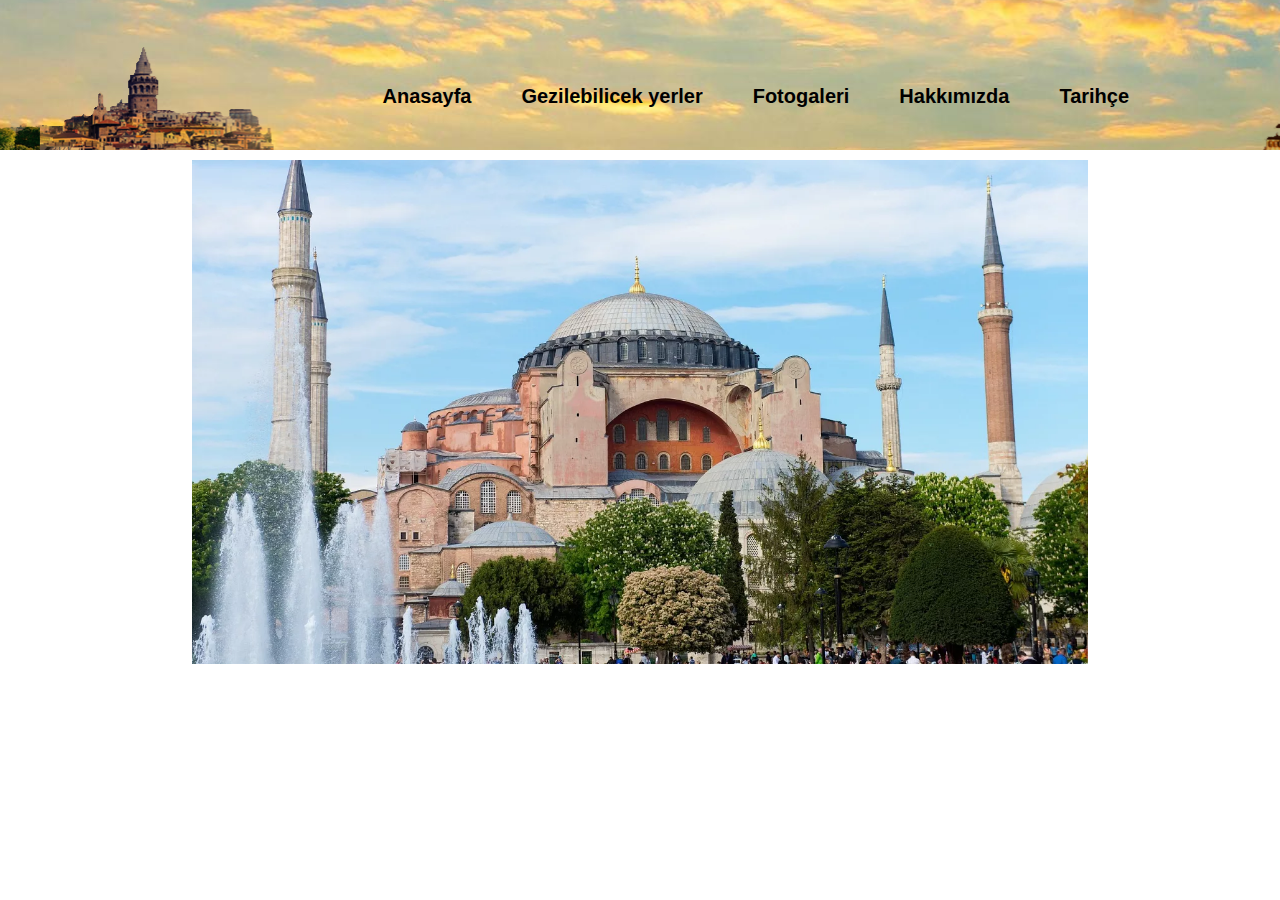
<file: index.html>
<html>
<head>
    <meta charset="UTF-8">
   <link rel="stylesheet" href="stil1.css">
    <title>Aanasayfa</title>
     <meta name="viewport" content="width=device-width, initial-scale=1.0">
</head>
<style type="text/css">
body{
    margin: 0;
    padding: 0;
    display: flex;
    flex-direction: column;
    justify-content: center;
    align-items: center;
    height:99vh;
}
.cerceve{
    margin-top: 10px;
    width: 70%;
    overflow: hidden;
    box-sizing: border-box;
}
.galeri{
    position: relative;
    width: 400%; 
    left: 0;
    animation:16s slayt infinite;
}
.galeri img{
width: 25%;
float: left;
}
@keyframes slayt{
    0%{left: 0%;}
    20%{left: 0%;}
    25%{left: -100%;}
    45%{left: -100%;}
    50%{left: -200%;}
   70%{left: -200%;}
   75%{left: -300%;}
   90%{left: -300%;}
}
</style>

<body>
    <div id="banner">
        <div id="menu">
            <ul>
                <li><a href="index.html">Anasayfa</a></li>
                <li><a href="gezilebilicek yerler.html">Gezilebilicek yerler</a></li>
                <li><a href="fotogaleri.html">Fotogaleri</a></li>
                <li><a href="hakkımızda.html">Hakkımızda</a></li>
                <li><a href="tarihçe.html">Tarihçe</a></li>
     </ul>
            
        </div>
        
    </div>
 
<div class="cerceve">
    <div class="galeri">
        <img src="resim/ayasofyacamii.webp">
        <img src="resim/nakkastepe-view.webp">
        <img src="resim/anasayfaaa kız kulesi.jpg">
        <img src="resim/galata kulesi.webp">
        <img src="resim/süleymaniye cami ve külliyesi.webp">


    </div>
</div>
</body>
</html>
</file>
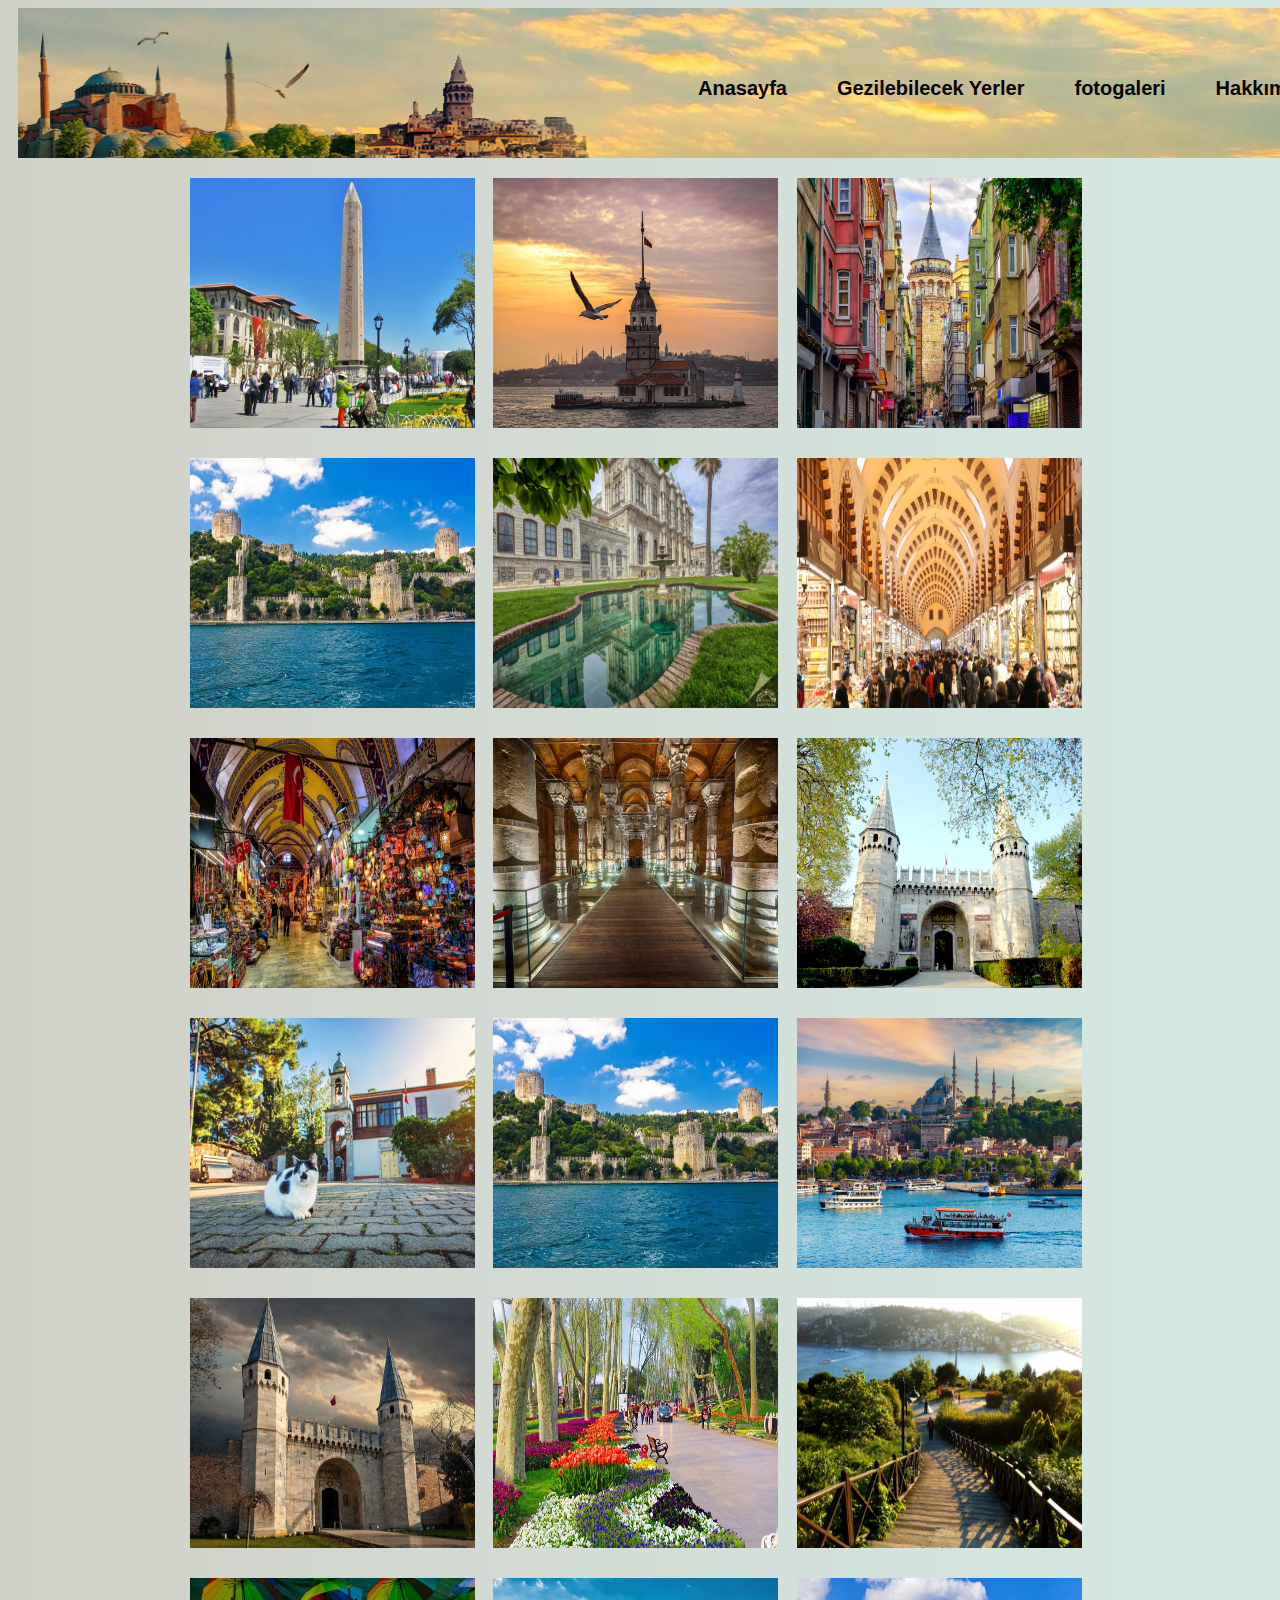
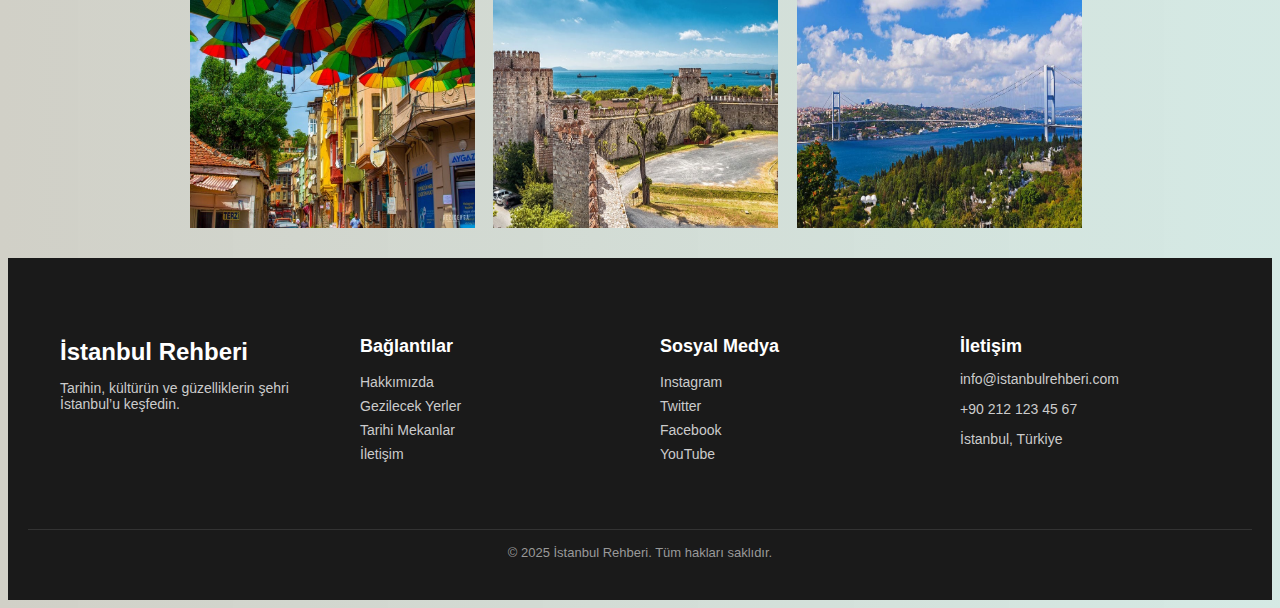
<file: fotogaleri.html>
<html>

<head>
    <meta charset="UTF-8">
    <link rel="stylesheet" href="stil3.css">
    <title>fotogaleri</title>
     <meta name="viewport" content="width=device-width, initial-scale=1.0">
</head>
<body>
    

<div id="banner">
    <div id="menu">
        <ul>
            <li><a href="index.html">Anasayfa</a></li>
            <li><a href="gezilebilicek yerler.html">Gezilebilecek Yerler</a></li>
            <li><a href="fotogaleri.html">fotogaleri</a></li>
            <li><a href="hakkımızda.html">Hakkımızda</a></li>
            <li><a href="tarihçe.html">Tarihçe</a></li>
    </ul>
        
    </div>
</div>


<div class="gallery">
    <img src="resimler/sultanahmet meydanı.jpg" onclick="openModal(this)">
    <img src="resimler/2.jpg" onclick="openModal(this)">
    <img src="resimler/3.jpg" onclick="openModal(this)">
    <img src="resimler/rumeli-hisari.jpg" onclick="openModal(this)">
    <img src="resimler/dolambahçe sarayı.jpg" onclick="openModal(this)">
    <img src="resim/Mısır_Carsisi.jpg" onclick="openModal(this)">
    <img src="resim/kapali_carsi.jpg" onclick="openModal(this)">         
    <img src="resimler/yerebatan.jpg" onclick="openModal(this)">
    <img src="resim/topkapı sarayı.jpg" onclick="openModal(this)">
    <img src="resimler/aya-yorgi.jpg" onclick="openModal(this)">
    <img src="resimler/rumeli-hisari.jpg" onclick="openModal(this)">
    <img src="resimler/1.jpg" onclick="openModal(this)">
    <img src="resimler/4.jpg" onclick="openModal(this)">
    <img src="resimler/5.jpg" onclick="openModal(this)">
    <img src="resimler/6.jpg" onclick="openModal(this)">
    <img src="resimler/7.jpg" onclick="openModal(this)">
    <img src="resimler/8.jpg" onclick="openModal(this)">
    <img src="resimler/9.jpg" onclick="openModal(this)">
    
</div>
<div class="modal" id="modal">
  <span class="close" onclick="closeModal()">&times;</span>
  <img id="modalImage">
 
</div>
  <!-- footer.html -->
<footer class="footer">
  <div class="footer-container">
    <!-- Logo ve Açıklama -->
          <div class="footer-section">
          <h2 class="footer-title">İstanbul Rehberi</h2>
          <p class="footer-text">Tarihin, kültürün ve güzelliklerin şehri İstanbul’u keşfedin.</p>
          </div>

    <!-- Bağlantılar -->
    <div class="footer-section">
      <h3 class="footer-heading">Bağlantılar</h3>
      <ul class="footer-links">
        <li><a href="#">Hakkımızda</a></li>
        <li><a href="#">Gezilecek Yerler</a></li>
        <li><a href="#">Tarihi Mekanlar</a></li>
        <li><a href="#">İletişim</a></li>
      </ul>
    </div>

    <!-- Sosyal Medya -->
    <div class="footer-section">
      <h3 class="footer-heading">Sosyal Medya</h3>
      <ul class="footer-links">
        <li><a href="#">Instagram</a></li>
        <li><a href="#">Twitter</a></li>
        <li><a href="#">Facebook</a></li>
        <li><a href="#">YouTube</a></li>
      </ul>
    </div>

    <!-- İletişim -->
    <div class="footer-section">
      <h3 class="footer-heading">İletişim</h3>
      <p class="footer-text">info@istanbulrehberi.com</p>
      <p class="footer-text">+90 212 123 45 67</p>
      <p class="footer-text">İstanbul, Türkiye</p>
    </div>
  </div>

  <div class="footer-bottom">
    © 2025 İstanbul Rehberi. Tüm hakları saklıdır.
  </div>
</footer>
<script>
  function openModal(img) {
      document.getElementById("modal").style.display = "flex";
      document.getElementById("modalImage").src = img.src;
  }

  function closeModal() {
      document.getElementById("modal").style.display = "none";
  }

  document.getElementById("modal").addEventListener("click", function(e) {
    if (e.target.id === "modal") {
      closeModal();
    }
  });
</script>


</body>
 </html>
</file>
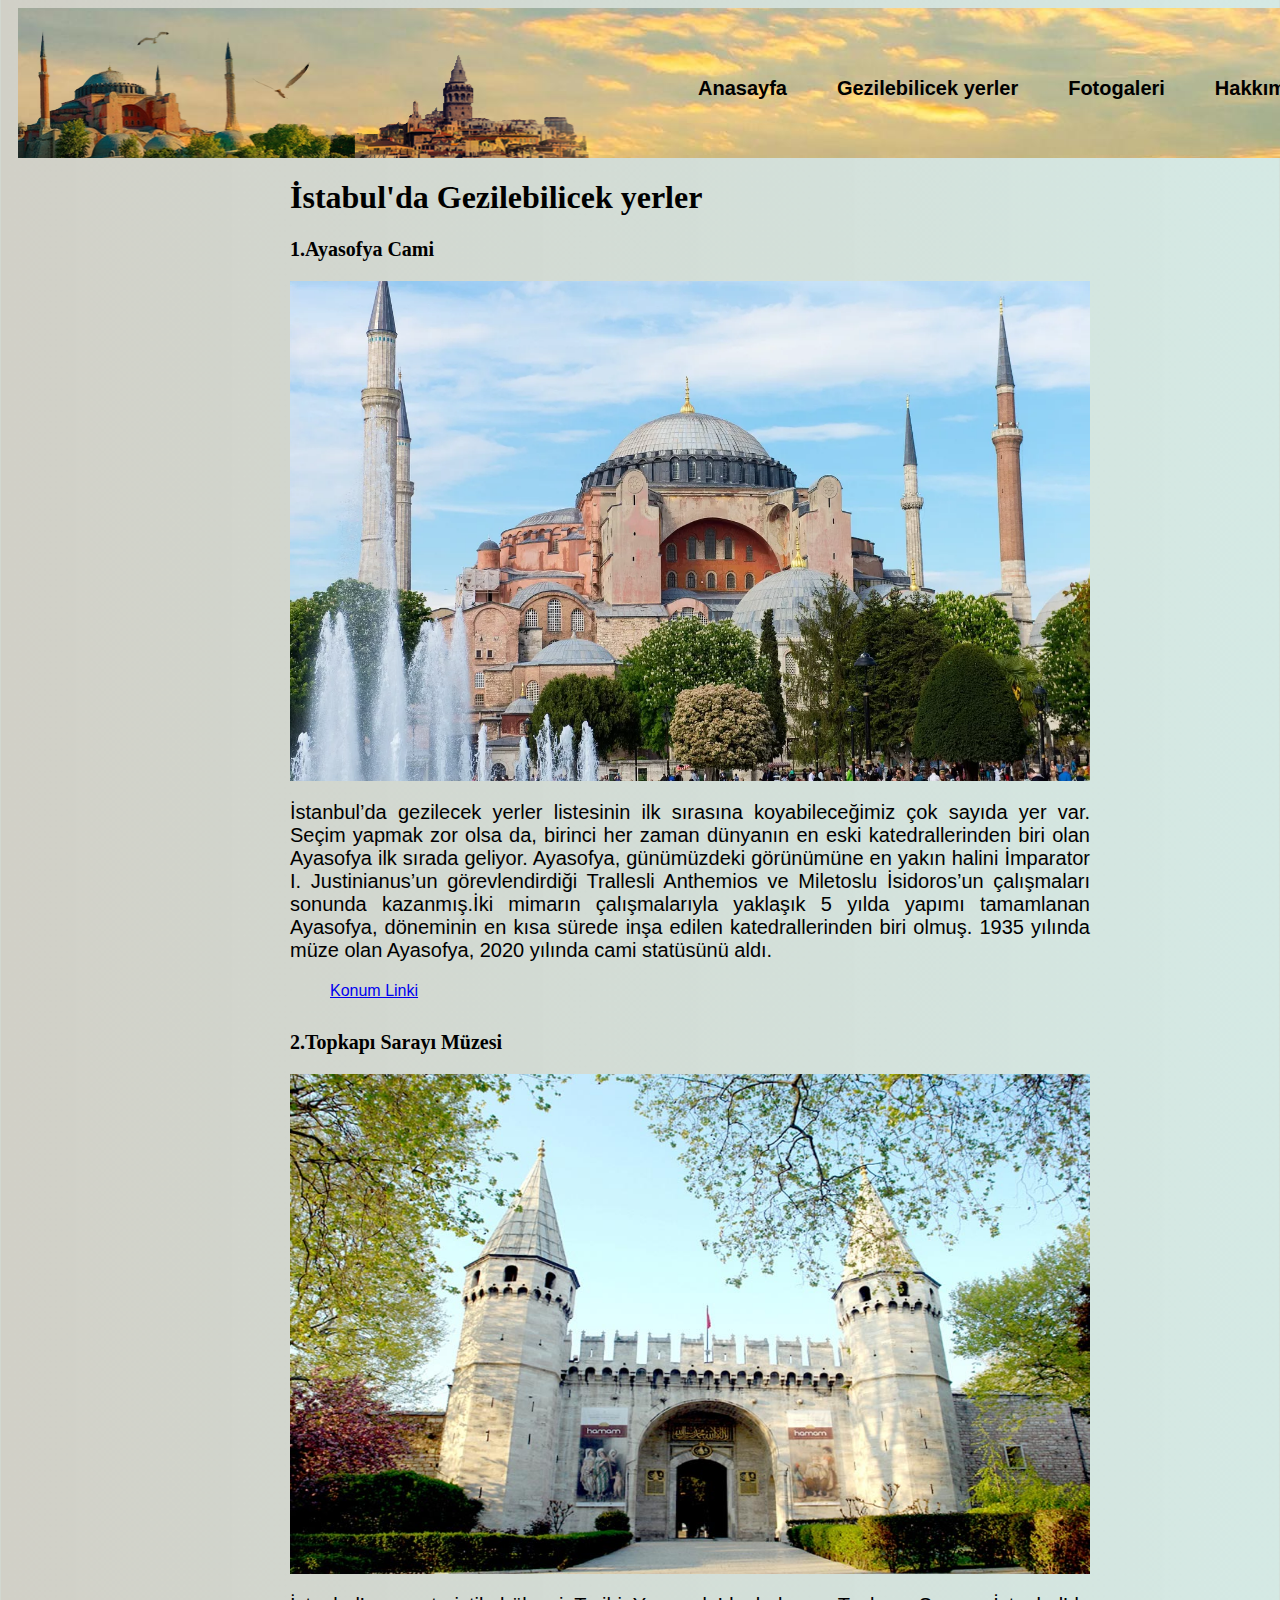
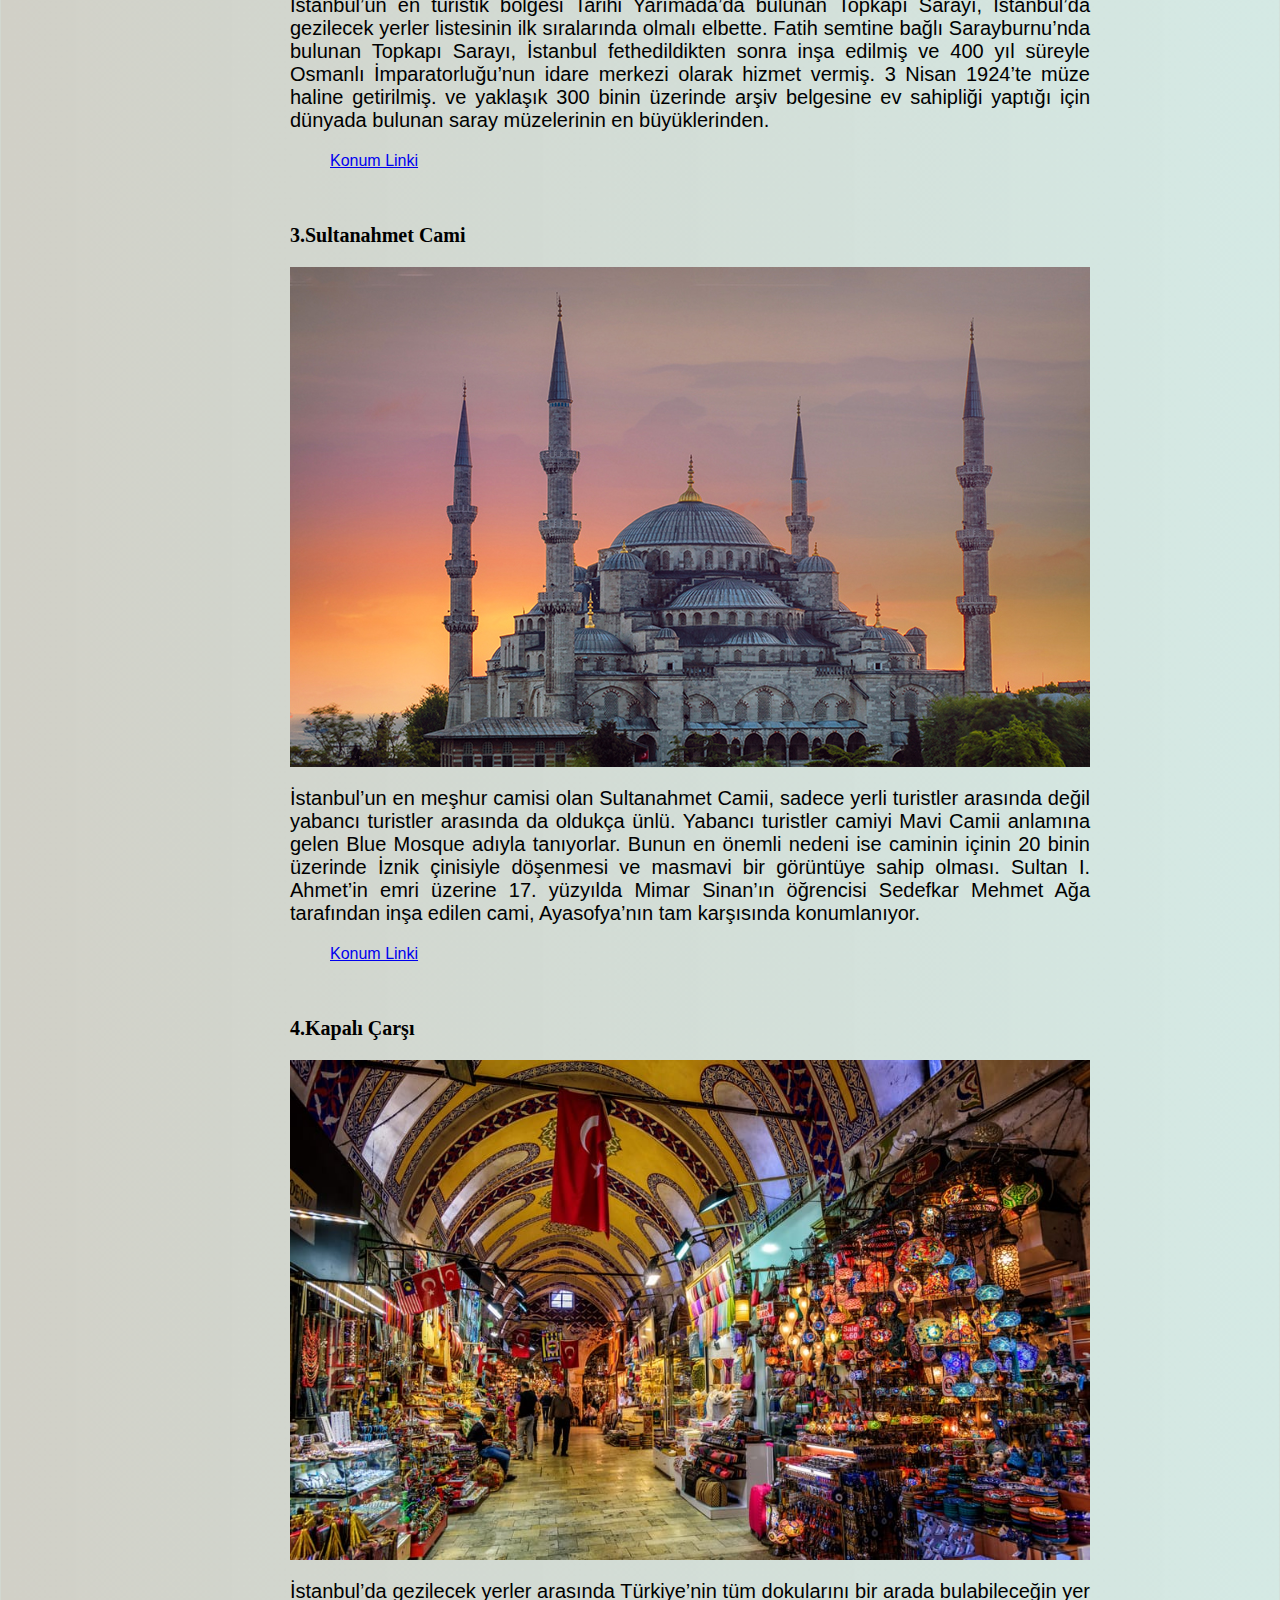
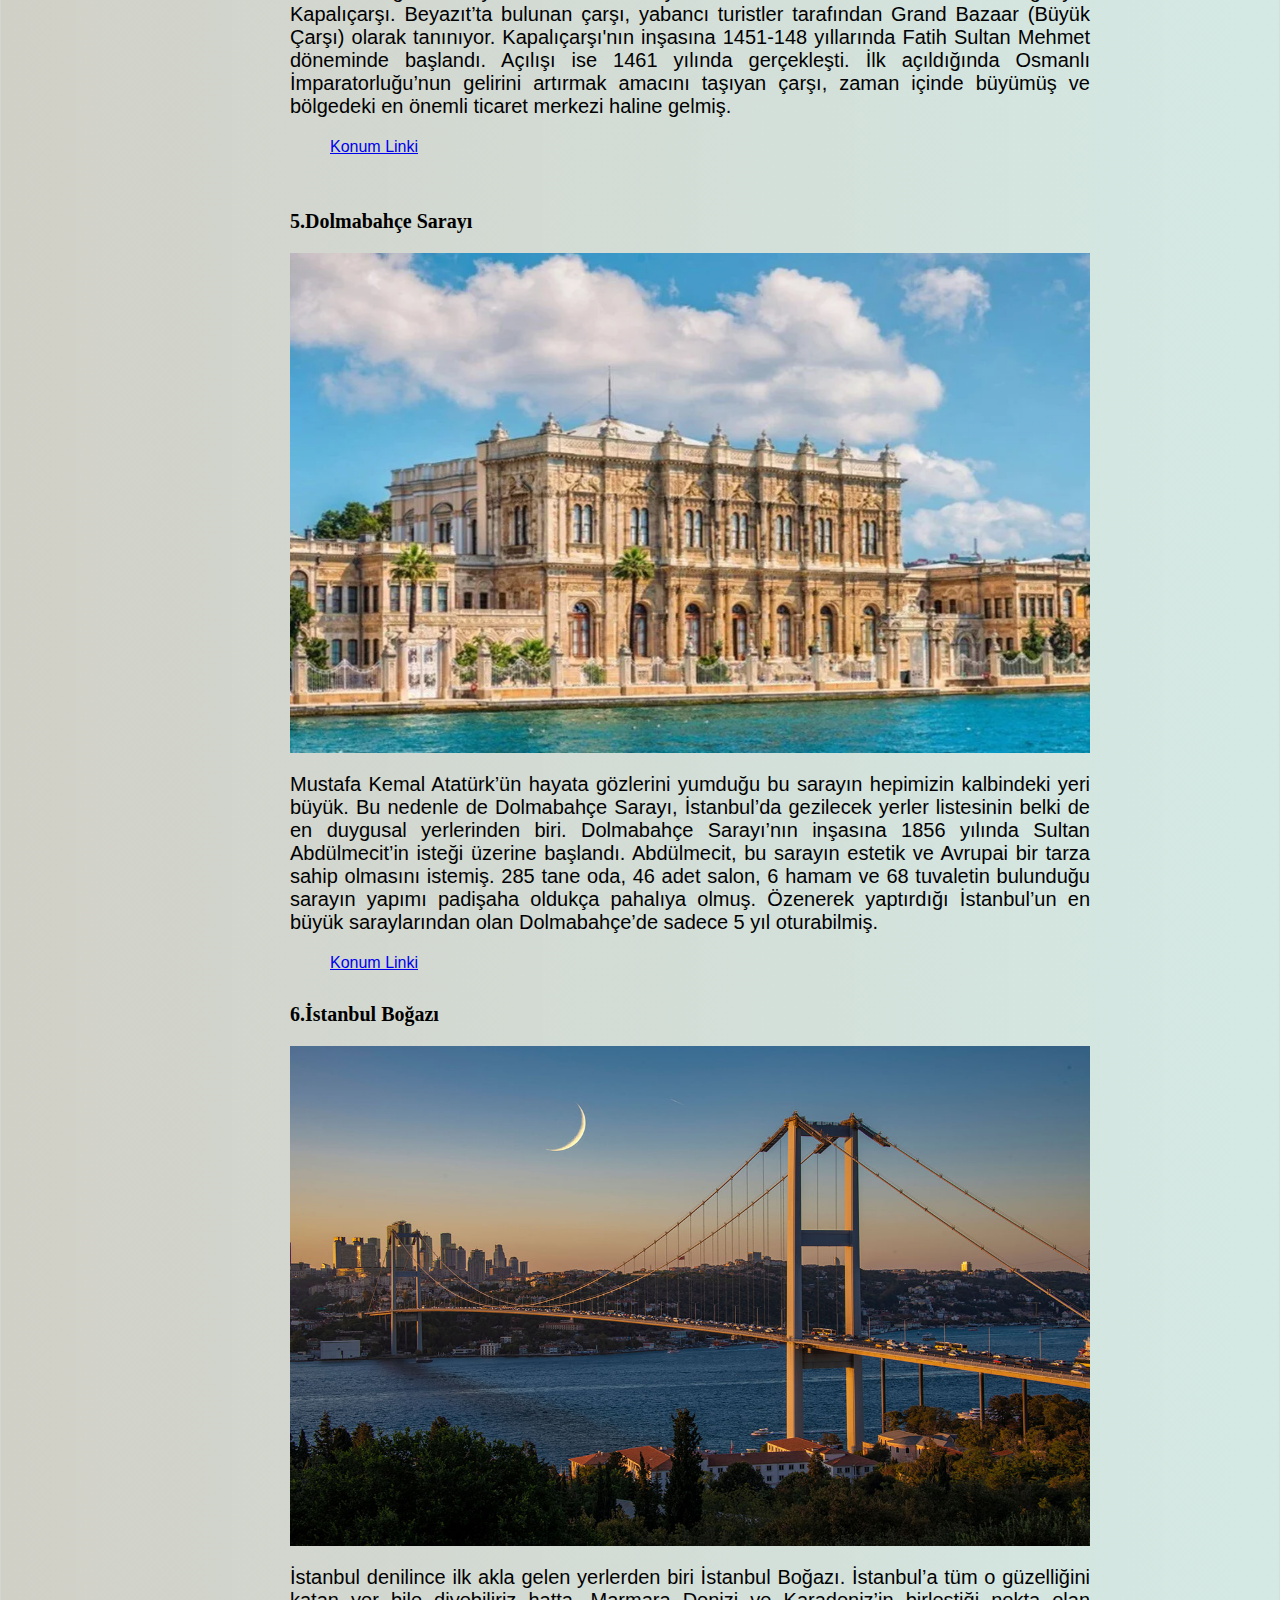
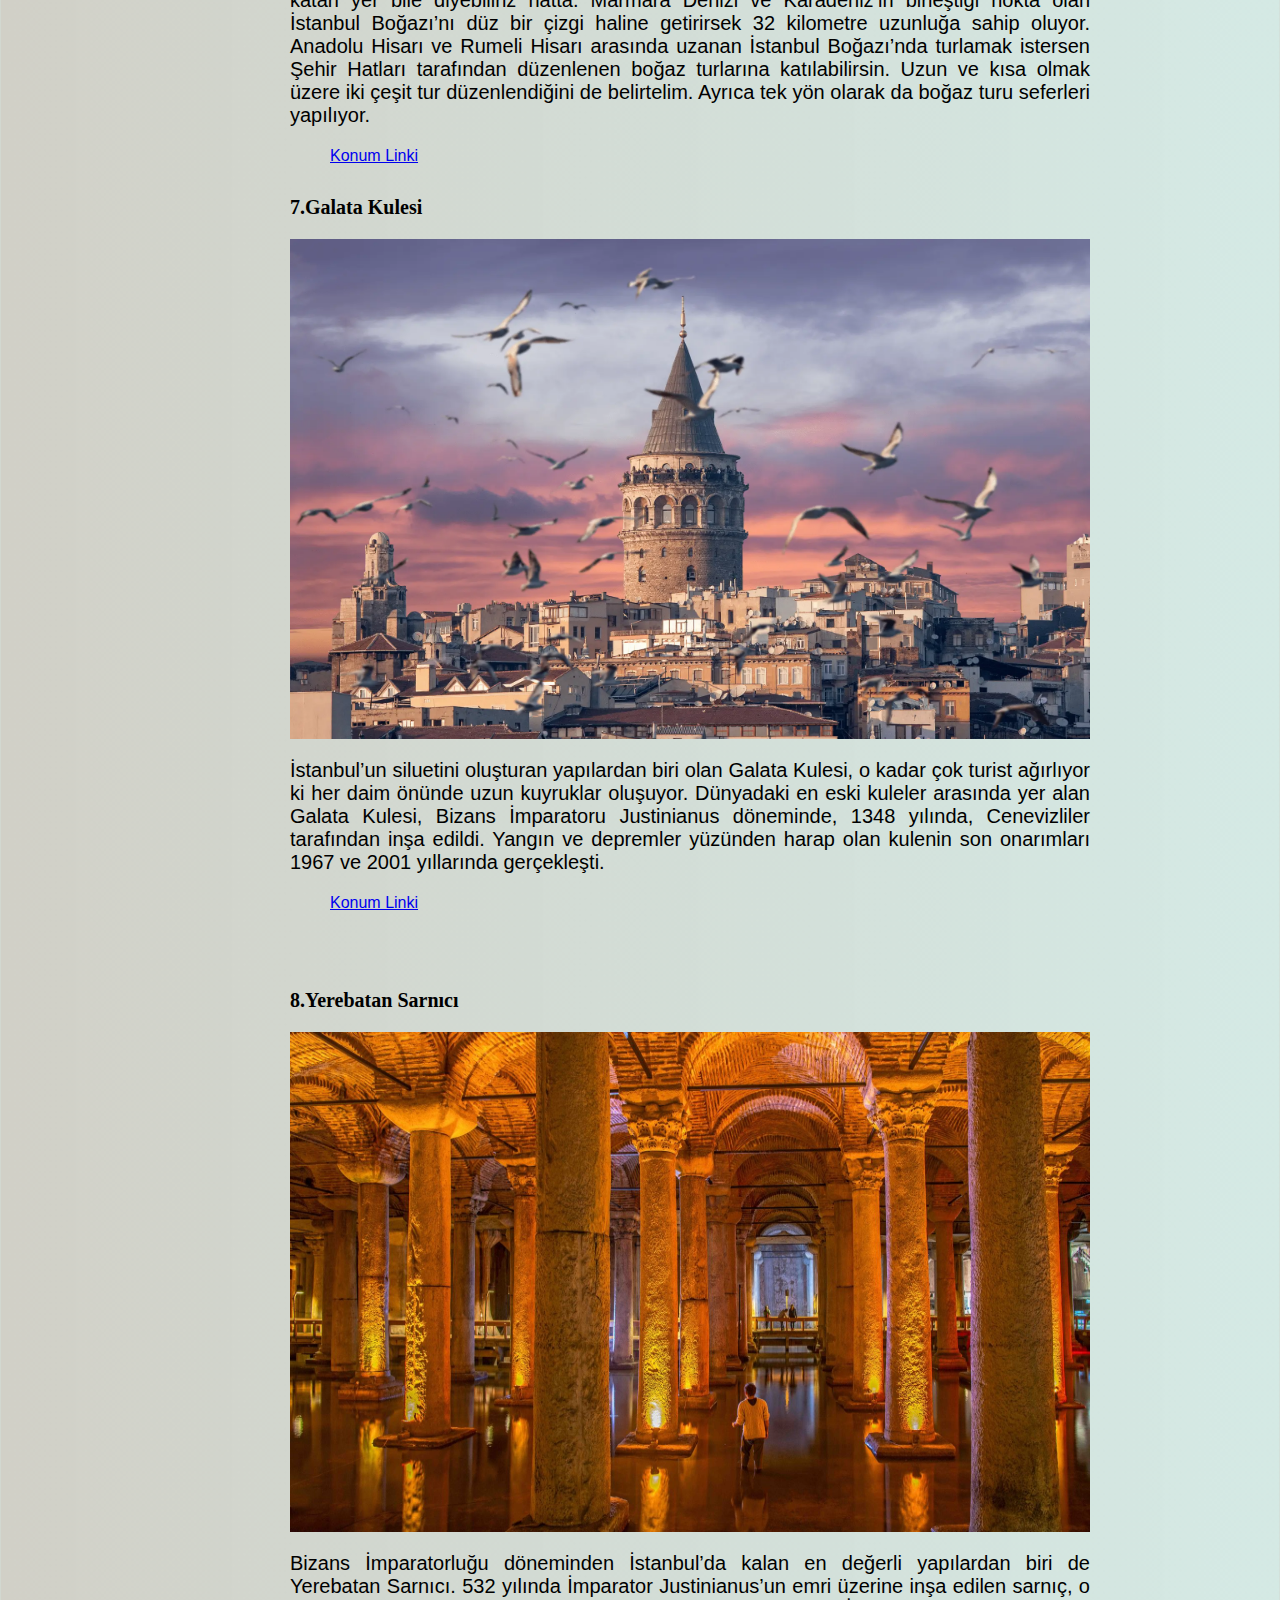
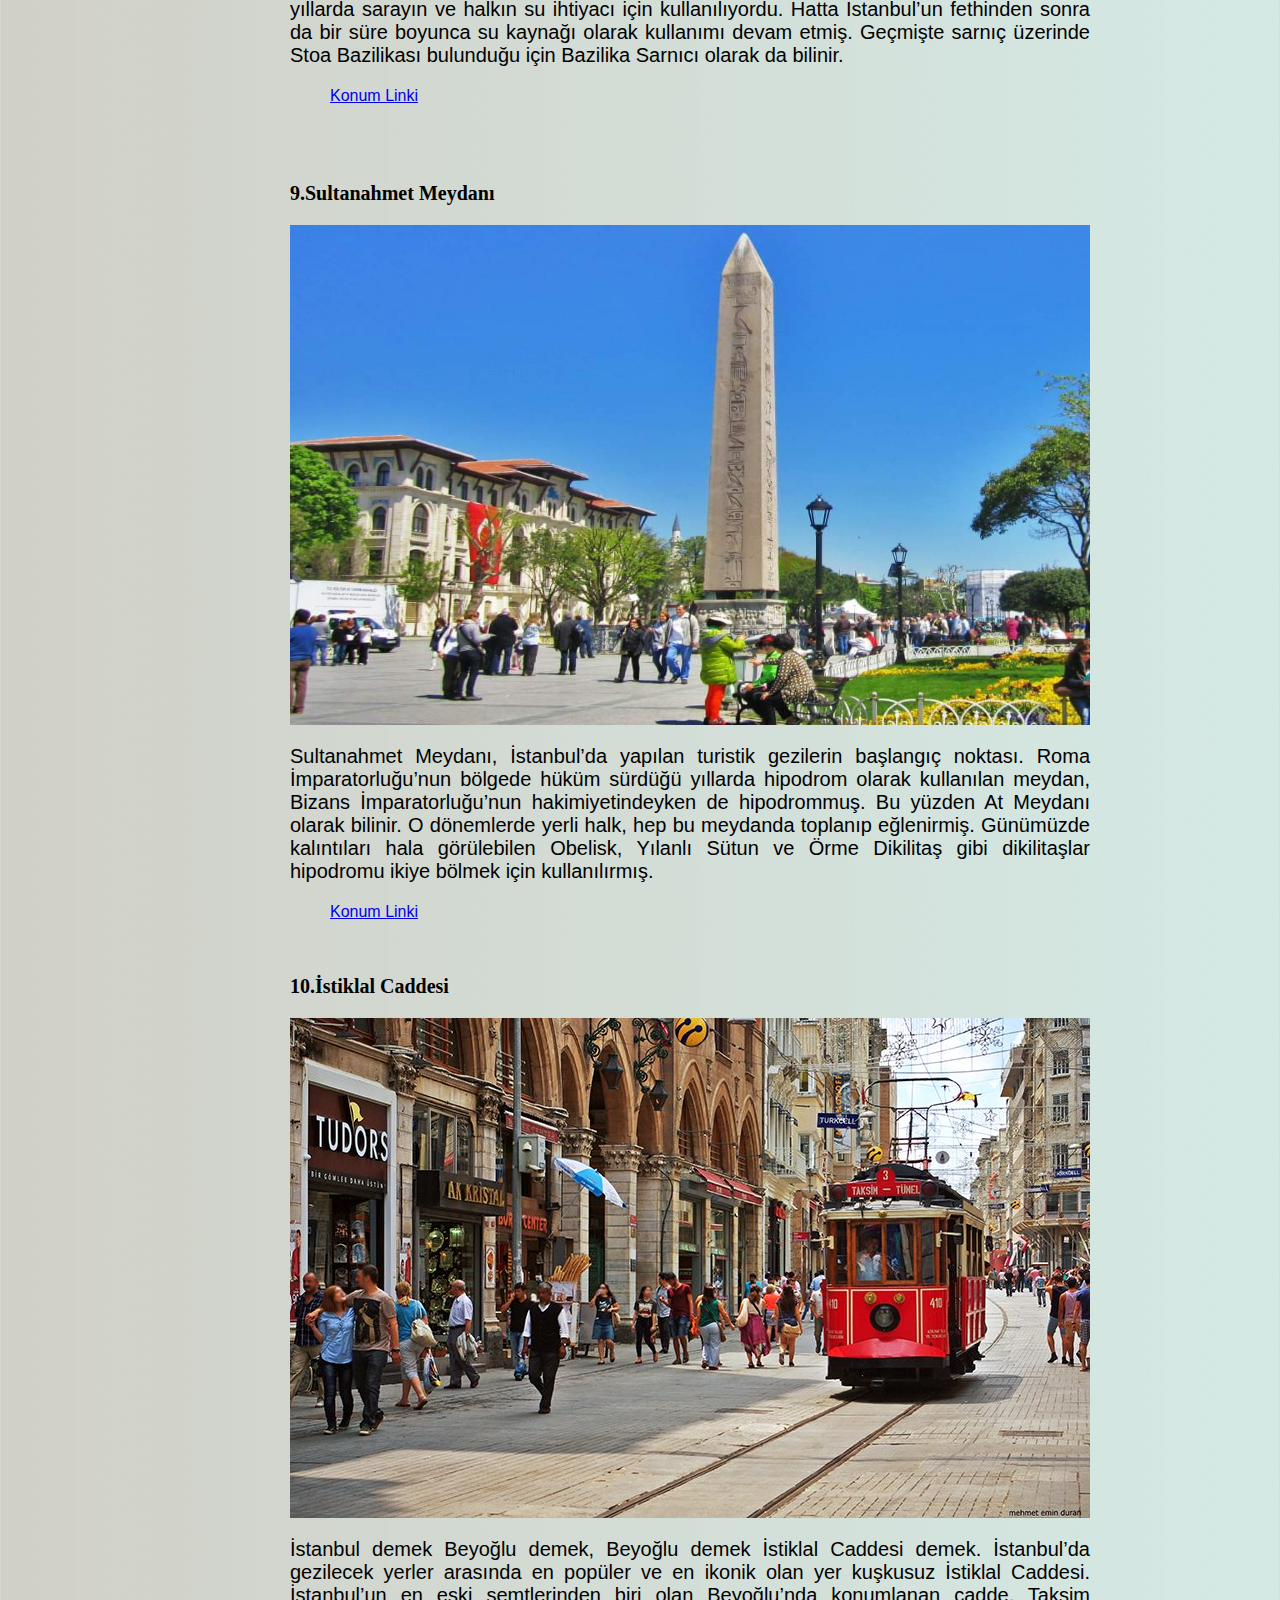
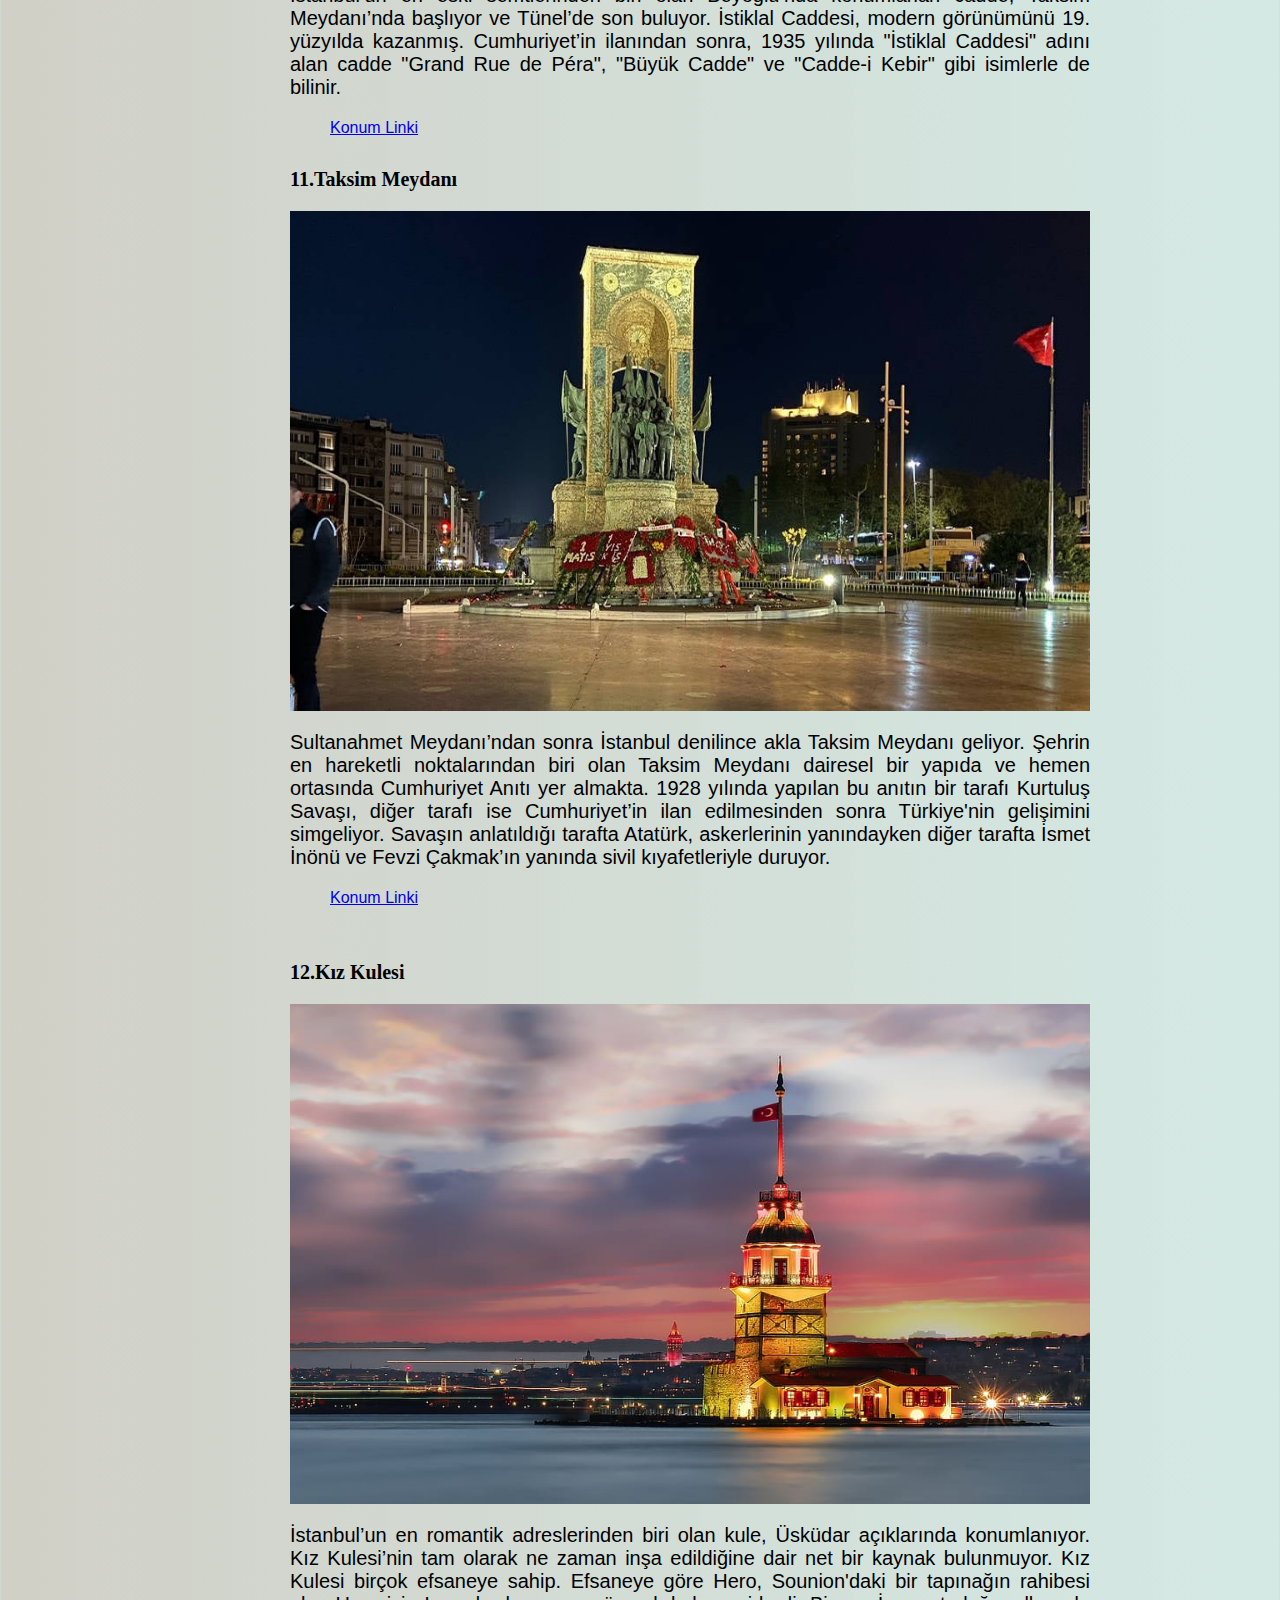
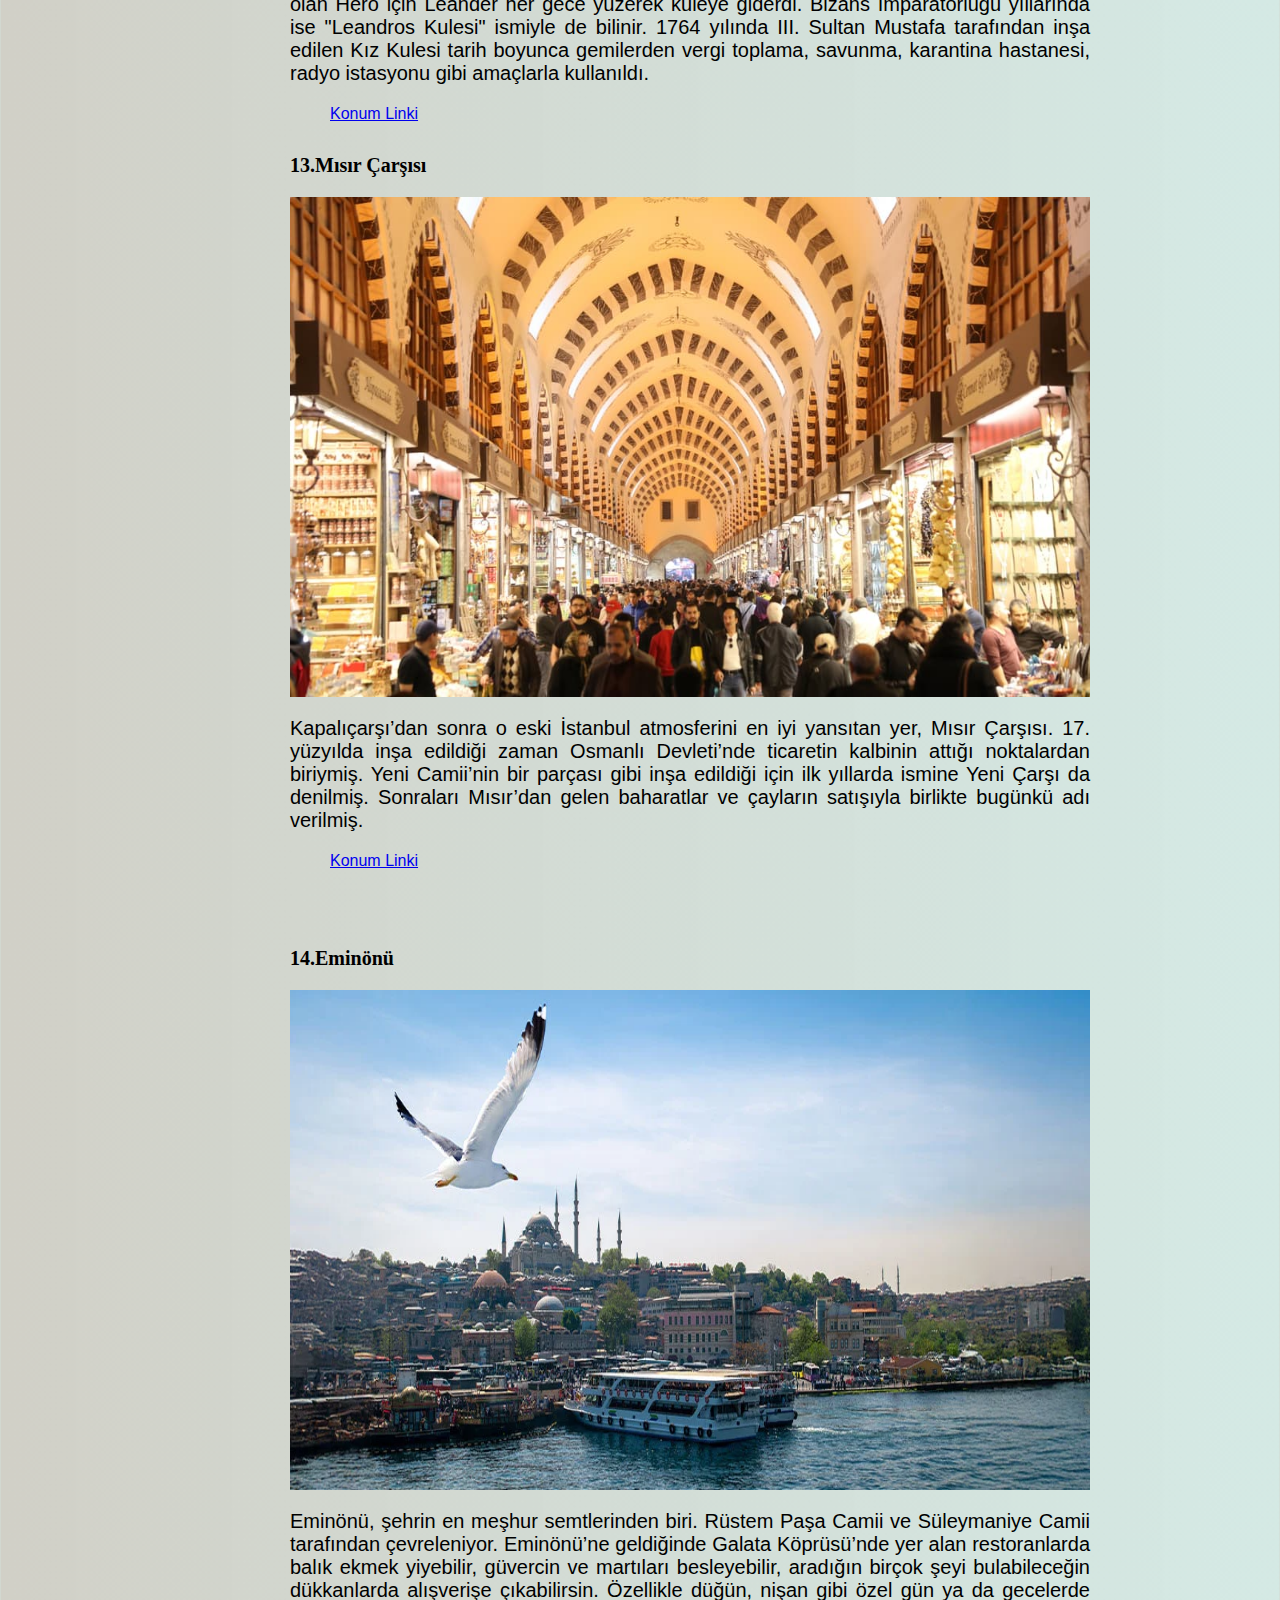
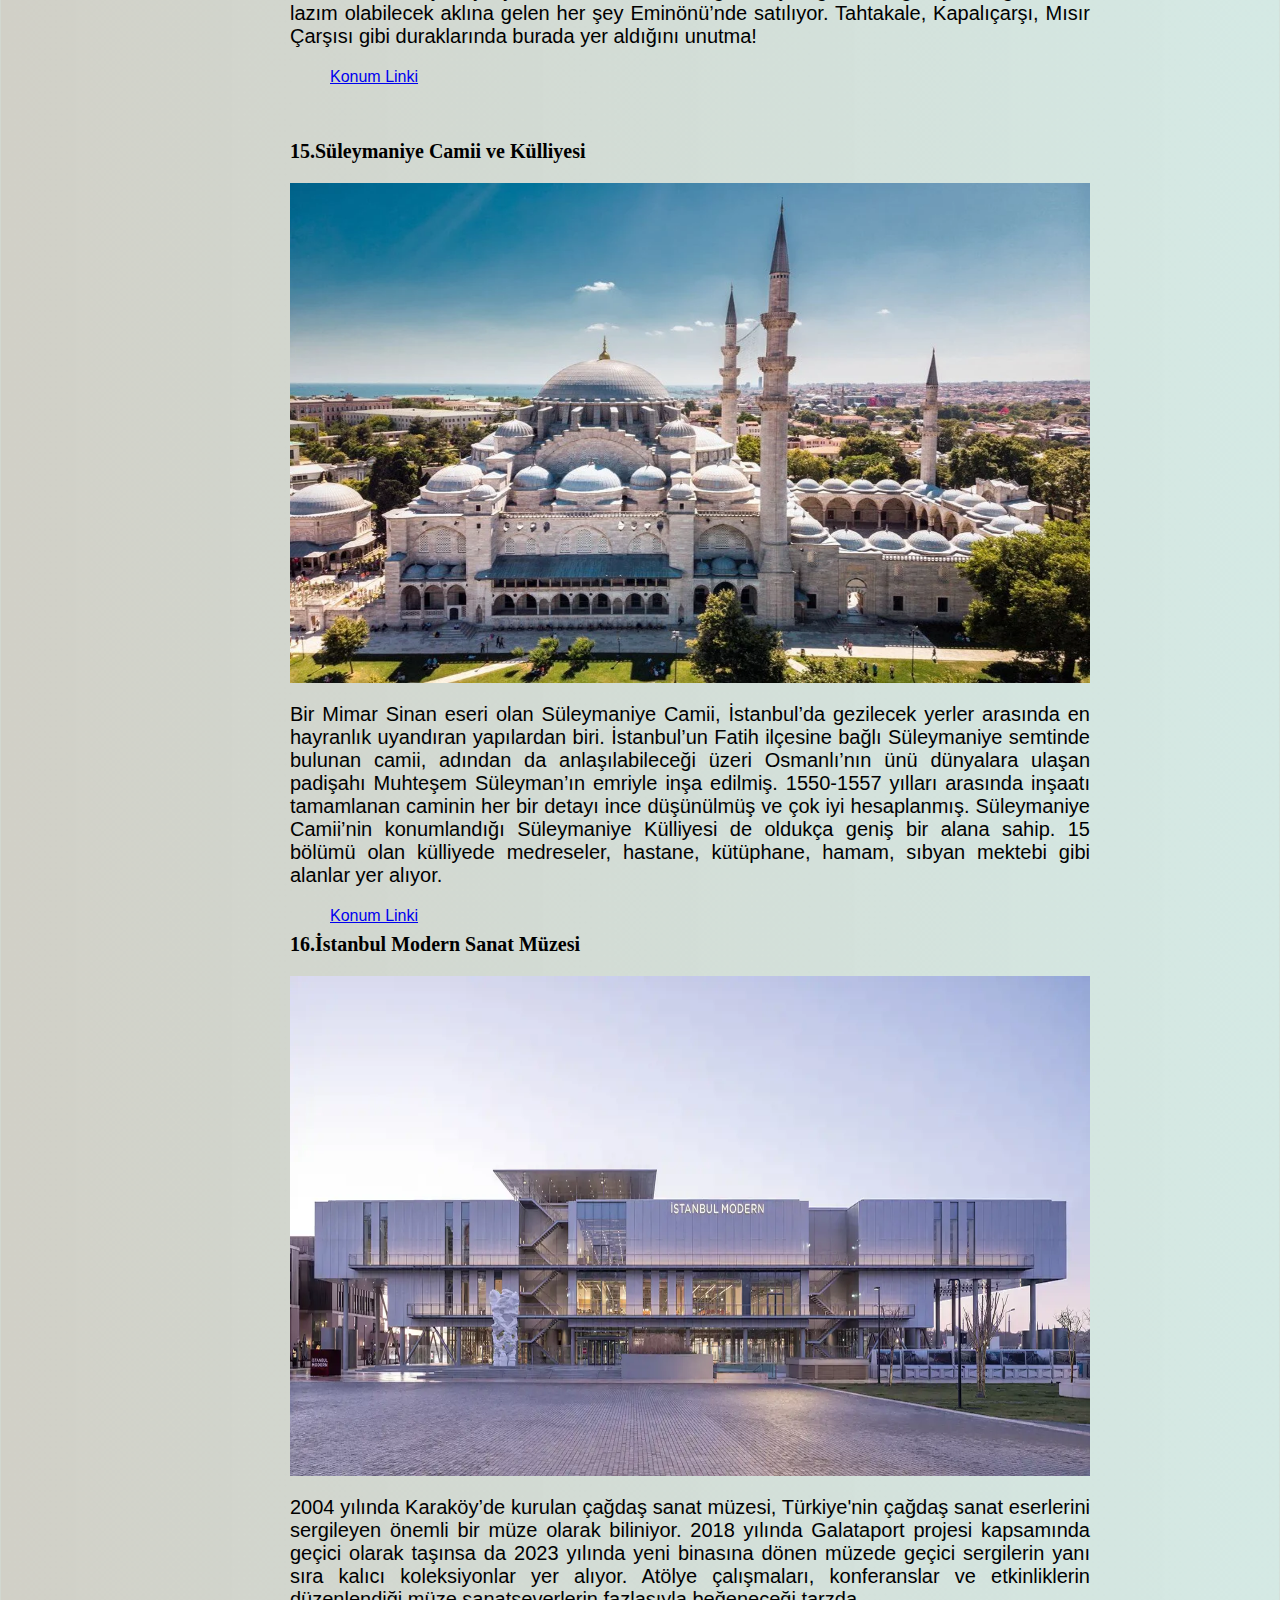
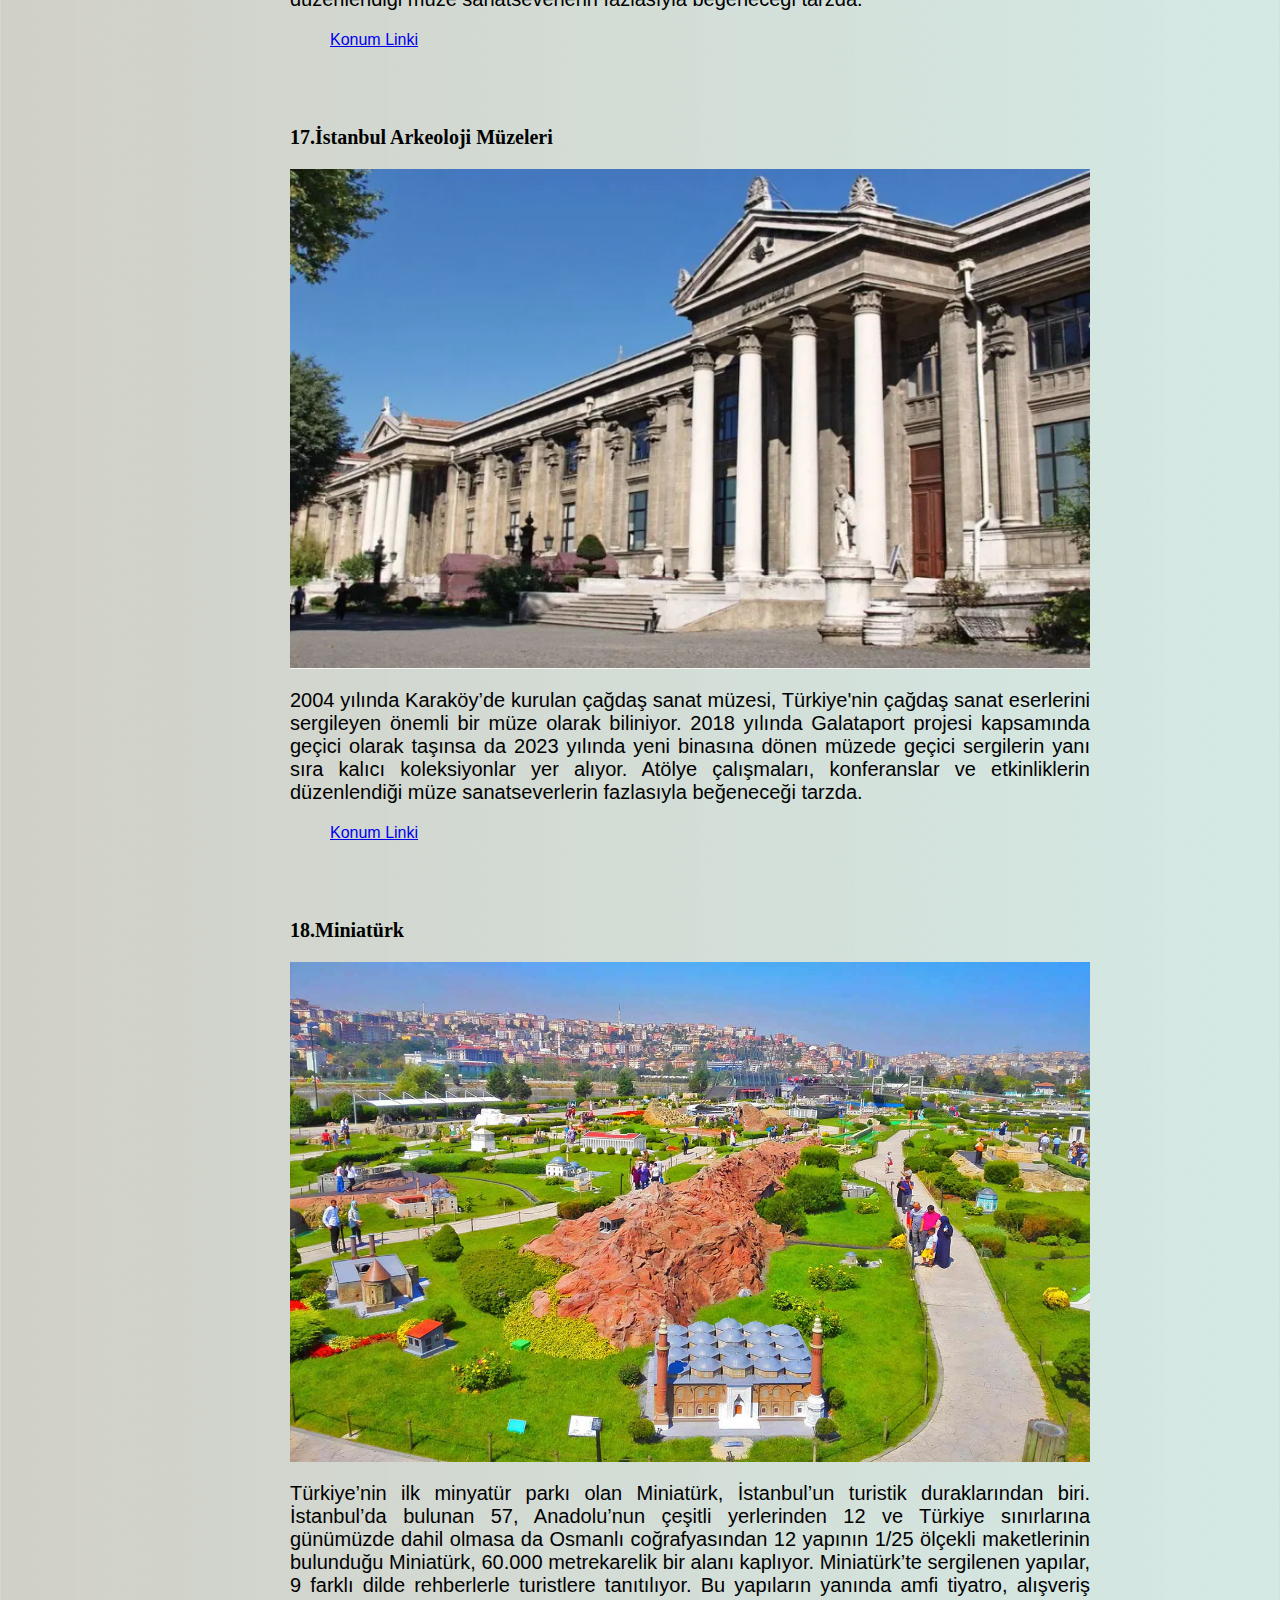
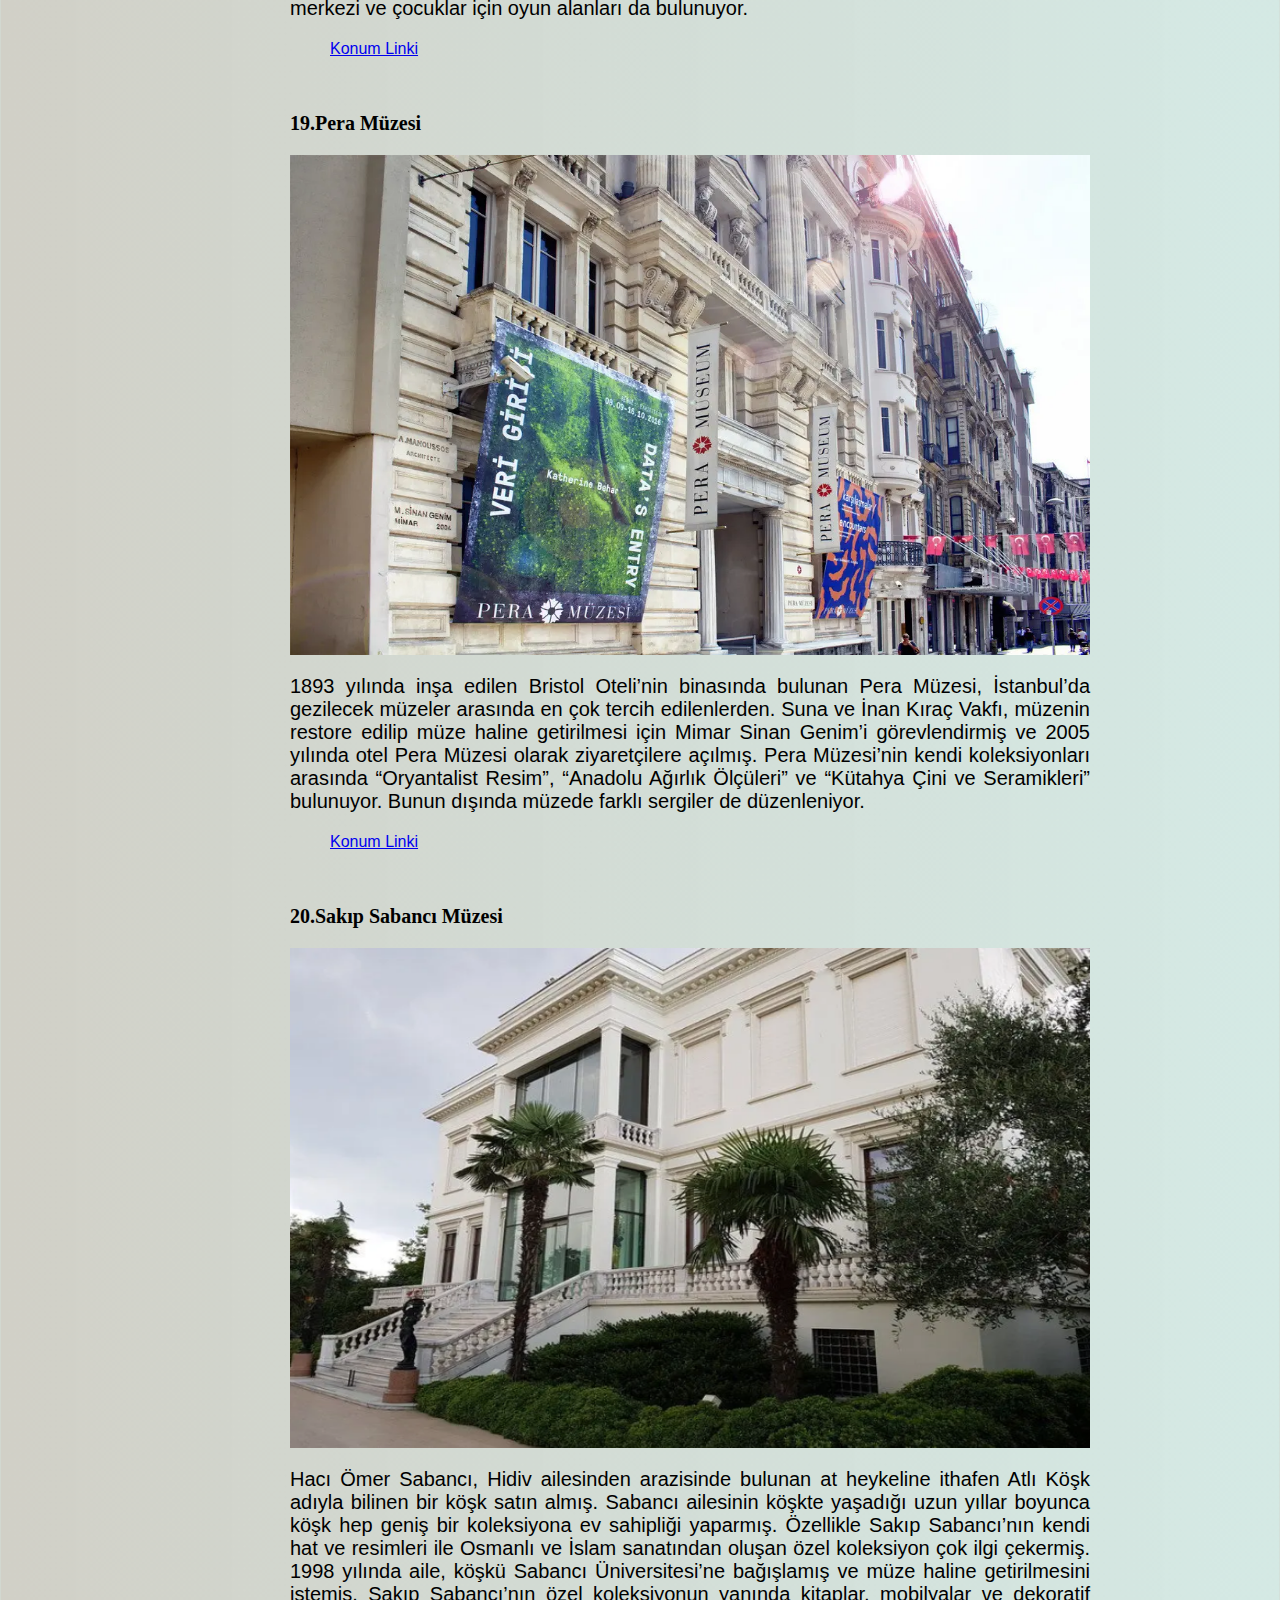
<file: gezilebilicek yerler.html>
<html>

<head>
    <meta charset="UTF-8">
   <link rel="stylesheet" href="stil2.css">
    <title>İstanbul’da Gezilebilicek Yerler</title>
     <meta name="viewport" content="width=device-width, initial-scale=1.0">
</head>
<body>
   
    <div id="banner">
       
        <div id="menu">
             <ul>
            <li><a href="index.html">Anasayfa</a></li>
            <li><a href="gezilebilicek yerler.html">Gezilebilicek yerler</a></li>
            <li><a href="fotogaleri.html">Fotogaleri</a></li>
            <li><a href="hakkımızda.html">Hakkımızda</a></li>
            <li><a href="tarihçe.html">Tarihçe</a></li>
             </ul>
        </div>
    </div>

    <div id="anadiv">
      
        <h1>İstabul'da Gezilebilicek yerler</h1>
        <h3>1.Ayasofya Cami</h3>
        <img src="resim/ayasofyacamii.webp">
        <div class="kutu">
            <p>İstanbul’da gezilecek yerler listesinin ilk sırasına koyabileceğimiz çok sayıda yer var. Seçim yapmak zor olsa da, birinci her zaman dünyanın en eski katedrallerinden biri olan Ayasofya ilk sırada geliyor. Ayasofya, günümüzdeki görünümüne en yakın halini İmparator I. Justinianus’un görevlendirdiği Trallesli Anthemios ve Miletoslu İsidoros’un çalışmaları sonunda kazanmış.İki mimarın çalışmalarıyla yaklaşık 5 yılda yapımı tamamlanan Ayasofya, döneminin en kısa sürede inşa edilen katedrallerinden biri olmuş. 1935 yılında müze olan Ayasofya, 2020 yılında cami statüsünü aldı. </p>
        <ul>
            <li><a href="https://www.google.com/maps/place/Ayasofya-i+Kebir+Cami-i+%C5%9Eerifi/@41.008583,28.980175,17z/data=!3m1!4b1!4m6!3m5!1s0x14cab9be92011c27:0x236e6f6f37444fae!8m2!3d41.008583!4d28.980175!16zL20vMGJyNXE?entry=ttu&g_ep=EgoyMDI1MDQwMi4xIKXMDSoJLDEwMjExNDU1SAFQAw%3D%3D">Konum Linki</a></li>
        </ul>
        </div>
        <h3>2.Topkapı Sarayı Müzesi</h3>
        <img src="resim/topkapı sarayı.jpg">
        <div class="kutu">
            <p>İstanbul’un en turistik bölgesi Tarihi Yarımada’da bulunan Topkapı Sarayı, İstanbul’da gezilecek yerler listesinin ilk sıralarında olmalı elbette. Fatih semtine bağlı Sarayburnu’nda bulunan Topkapı Sarayı, İstanbul fethedildikten sonra inşa edilmiş ve 400 yıl süreyle Osmanlı İmparatorluğu’nun idare merkezi olarak hizmet vermiş. 3 Nisan 1924’te müze haline getirilmiş.  ve yaklaşık 300 binin üzerinde arşiv belgesine ev sahipliği yaptığı için dünyada bulunan saray müzelerinin en büyüklerinden.</p>
        <ul>
            <li><a href="https://www.google.com/maps/place/Topkap%C4%B1+Saray%C4%B1+M%C3%BCzesi/@41.0123613,28.9820564,17z/data=!4m10!1m2!2m1!1zdG9wa2FwxLEgc2FyYXnEsQ!3m6!1s0x14cab9b8afa5f833:0x15aa1943c3015300!8m2!3d41.0115195!4d28.9833789!15sChB0b3BrYXDEsSBzYXJhecSxWhIiEHRvcGthcMSxIHNhcmF5xLGSAQZtdXNldW0!16zL20vMDFsZ2N3?entry=ttu&g_ep=EgoyMDI1MDQwMi4xIKXMDSoJLDEwMjExNDU1SAFQAw%3D%3D">Konum Linki</a></li>
        </ul>
        </div>
        <h3>3.Sultanahmet Cami</h3>
        <img src="resim/sultanahmet cami.jpg">
        <div class="kutu">
            
            <p>İstanbul’un en meşhur camisi olan Sultanahmet Camii, sadece yerli turistler arasında değil yabancı turistler arasında da oldukça ünlü. Yabancı turistler camiyi Mavi Camii anlamına gelen Blue Mosque adıyla tanıyorlar. Bunun en önemli nedeni ise caminin içinin 20 binin üzerinde İznik çinisiyle döşenmesi ve masmavi bir görüntüye sahip olması. Sultan I. Ahmet’in emri üzerine 17. yüzyılda Mimar Sinan’ın öğrencisi Sedefkar Mehmet Ağa tarafından inşa edilen cami, Ayasofya’nın tam karşısında konumlanıyor. </p>
            <ul>
                    <li><a href="https://www.google.com/maps/place/Sultanahmet+Camii/@41.0054136,28.9746198,17z/data=!4m14!1m7!3m6!1s0x14cab9bd6570f4e1:0xe52df7368a157ca4!2sSultanahmet+Camii!8m2!3d41.0054096!4d28.9768138!16zL20vMDF5ZnZf!3m5!1s0x14cab9bd6570f4e1:0xe52df7368a157ca4!8m2!3d41.0054096!4d28.9768138!16zL20vMDF5ZnZf?entry=ttu&g_ep=EgoyMDI1MDQwMi4xIKXMDSoJLDEwMjExNDU1SAFQAw%3D%3D">Konum Linki</a></li>
             
            </ul>
        </div>
        <h3>4.Kapalı Çarşı</h3>
        <img src="resim/kapali_carsi.jpg">
        <div class="kutu">
            <p>İstanbul’da gezilecek yerler arasında Türkiye’nin tüm dokularını bir arada bulabileceğin yer Kapalıçarşı. Beyazıt’ta bulunan çarşı, yabancı turistler tarafından Grand Bazaar (Büyük Çarşı) olarak tanınıyor. Kapalıçarşı'nın inşasına 1451-148 yıllarında Fatih Sultan Mehmet döneminde başlandı. Açılışı ise 1461 yılında gerçekleşti. İlk açıldığında Osmanlı İmparatorluğu’nun gelirini artırmak amacını taşıyan çarşı, zaman içinde büyümüş ve bölgedeki en önemli ticaret merkezi haline gelmiş. </p>
            <ul>
               
                    <li><a href="https://www.google.com/maps/place/Kapal%C4%B1+%C3%87ar%C5%9F%C4%B1/@41.0106848,28.9680681,17z/data=!3m1!4b1!4m6!3m5!1s0x14cab99162d70527:0x64c8680b5ac198ab!8m2!3d41.0106848!4d28.9680681!16zL20vMDF5bV84?entry=ttu&g_ep=EgoyMDI1MDQwMi4xIKXMDSoJLDEwMjExNDU1SAFQAw%3D%3D">Konum Linki</a></li>       
        </ul>
        </div>
       
        <h3>5.Dolmabahçe Sarayı</h3>
        <img src="resim/dolma bahçe sarayı.webp">
        <div class="kutu">
            <p>Mustafa Kemal Atatürk’ün hayata gözlerini yumduğu bu sarayın hepimizin kalbindeki yeri büyük. Bu nedenle de Dolmabahçe Sarayı, İstanbul’da gezilecek yerler listesinin belki de en duygusal yerlerinden biri. Dolmabahçe Sarayı’nın inşasına 1856 yılında Sultan Abdülmecit’in isteği üzerine başlandı. Abdülmecit, bu sarayın estetik ve Avrupai bir tarza sahip olmasını istemiş. 285 tane oda, 46 adet salon, 6 hamam ve 68 tuvaletin bulunduğu sarayın yapımı padişaha oldukça pahalıya olmuş. Özenerek yaptırdığı İstanbul’un en büyük saraylarından olan Dolmabahçe’de sadece 5 yıl oturabilmiş.</p>
            <ul>
               
                    <li><a href="https://www.google.com/maps/place/Dolmabah%C3%A7e+Saray%C4%B1/@41.0391643,29.0004594,17z/data=!3m1!4b1!4m6!3m5!1s0x14cab7761a3b7de3:0xdcd33e38cf3b830b!8m2!3d41.0391643!4d29.0004594!16zL20vMDJxYmZt?entry=ttu&g_ep=EgoyMDI1MDQzMC4xIKXMDSoJLDEwMjExNDU1SAFQAw%3D%3D">Konum Linki</a></li>       
        </ul>
        </div>
        <h3>6.İstanbul Boğazı</h3>
        <img src="resim/istanbul boğazı.jpg">
        <div class="kutu">
            <p>İstanbul denilince ilk akla gelen yerlerden biri İstanbul Boğazı. İstanbul’a tüm o güzelliğini katan yer bile diyebiliriz hatta. Marmara Denizi ve Karadeniz’in birleştiği nokta olan İstanbul Boğazı’nı düz bir çizgi haline getirirsek 32 kilometre uzunluğa sahip oluyor. Anadolu Hisarı ve Rumeli Hisarı arasında uzanan İstanbul Boğazı’nda turlamak istersen Şehir Hatları tarafından düzenlenen boğaz turlarına katılabilirsin. Uzun ve kısa olmak üzere iki çeşit tur düzenlendiğini de belirtelim. Ayrıca tek yön olarak da boğaz turu seferleri yapılıyor.</p>
            <ul>
               
                    <li><a href="https://www.google.com/maps/place/%C4%B0stanbul+Bo%C4%9Faz%C4%B1/@41.1125682,29.0711988,11z/data=!3m1!4b1!4m6!3m5!1s0x14caca68143c999f:0x63005b61fde9dfb5!8m2!3d41.2213125!4d29.1290157!16zL20vMDFsZ2Y0?entry=ttu&g_ep=EgoyMDI1MDQzMC4xIKXMDSoJLDEwMjExNDU1SAFQAw%3D%3D ">Konum Linki</a></li>       
        </ul>
        </div>
        <h3>7.Galata Kulesi</h3>
        <img src="resim/galata kulesi.webp">
        <div class="kutu">
            <p>İstanbul’un siluetini oluşturan yapılardan biri olan Galata Kulesi, o kadar çok turist ağırlıyor ki her daim önünde uzun kuyruklar oluşuyor. Dünyadaki en eski kuleler arasında yer alan Galata Kulesi, Bizans İmparatoru Justinianus döneminde, 1348 yılında, Cenevizliler tarafından inşa edildi. Yangın ve depremler yüzünden harap olan kulenin son onarımları 1967 ve 2001  yıllarında gerçekleşti.</p>
            <ul>
               
                    <li><a href="https://www.google.com/maps/place/Galata+Kulesi/@41.0256817,28.971963,17z/data=!3m1!4b1!4m5!3m4!1s0x14cab9e7a7777c43:0x4c76cf3dcc8b330b!8m2!3d41.0256887!4d28.9741851">Konum Linki</a></li>       
        </ul>
        </div>
        <h3>8.Yerebatan Sarnıcı</h3>
        <img src="resim/yerebatan sanrıcı.jpg">
        <div class="kutu">
            <p>Bizans İmparatorluğu döneminden İstanbul’da kalan en değerli yapılardan biri de Yerebatan Sarnıcı. 532 yılında İmparator Justinianus’un emri üzerine inşa edilen sarnıç, o yıllarda sarayın ve halkın su ihtiyacı için kullanılıyordu. Hatta İstanbul’un fethinden sonra da bir süre boyunca su kaynağı olarak kullanımı devam etmiş. Geçmişte sarnıç üzerinde Stoa Bazilikası bulunduğu için Bazilika Sarnıcı olarak da bilinir.</p>
            <ul>
               
                    <li><a href="https://www.google.com/maps/place/Yerebatan+Sarn%C4%B1c%C4%B1/@41.008388,28.975684,17z/data=!3m1!4b1!4m5!3m4!1s0x14cab9bde0c66ac9:0x60c02fe1ee6d8471!8m2!3d41.008359!4d28.9778409">Konum Linki</a></li>       
        </ul>
        </div>
        <h3>9.Sultanahmet Meydanı</h3>
        <img src="resim/sultanahmet meydanı.jpg">
        <div class="kutu">
            <p>Sultanahmet Meydanı, İstanbul’da yapılan turistik gezilerin başlangıç noktası. Roma İmparatorluğu’nun bölgede hüküm sürdüğü yıllarda hipodrom olarak kullanılan meydan, Bizans İmparatorluğu’nun hakimiyetindeyken de hipodrommuş. Bu yüzden At Meydanı olarak bilinir. O dönemlerde yerli halk, hep bu meydanda toplanıp eğlenirmiş. Günümüzde kalıntıları hala görülebilen Obelisk, Yılanlı Sütun ve Örme Dikilitaş gibi dikilitaşlar hipodromu ikiye bölmek için kullanılırmış. </p>
            <ul>
               
                    <li><a href="https://www.google.com/maps/place/Sultanahmet+Meydan%C4%B1/@41.0066534,28.9761747,15z/data=!4m5!3m4!1s0x0:0x5ee51f40833177f0!8m2!3d41.0066534!4d28.9761747">Konum Linki</a></li>       
        </ul>
        </div>
        <h3>10.İstiklal Caddesi</h3>
        <img src="resim/istiklal caddesi.jpg">
        <div class="kutu">
            <p>İstanbul demek Beyoğlu demek, Beyoğlu demek İstiklal Caddesi demek. İstanbul’da gezilecek yerler arasında en popüler ve en ikonik olan yer kuşkusuz İstiklal Caddesi. İstanbul’un en eski semtlerinden biri olan Beyoğlu’nda konumlanan cadde, Taksim Meydanı’nda başlıyor ve Tünel’de son buluyor.

                İstiklal Caddesi, modern görünümünü 19. yüzyılda kazanmış. Cumhuriyet’in ilanından sonra, 1935 yılında "İstiklal Caddesi" adını alan cadde "Grand Rue de Péra", "Büyük Cadde" ve "Cadde-i Kebir" gibi isimlerle de bilinir. </p>
               <ul>
                    <li><a href="https://www.google.com/maps/place/%C4%B0stiklal+Cd.,+Beyo%C4%9Flu%2F%C4%B0stanbul,+T%C3%BCrkiye/@41.0337914,28.9757587,17z/data=!3m1!4b1!4m5!3m4!1s0x14cab761b76c7cf7:0xd59a76ee7cacf701!8m2!3d41.0337874!4d28.9779527">Konum Linki</a></li>       
        </ul>
        </div>
        <h3>11.Taksim Meydanı</h3>
        <img src="resim/taksim meydanı.jpg">
        <div class="kutu">
            <p>Sultanahmet Meydanı’ndan sonra İstanbul denilince akla Taksim Meydanı geliyor. Şehrin en hareketli noktalarından biri olan Taksim Meydanı dairesel bir yapıda ve hemen ortasında Cumhuriyet Anıtı yer almakta. 1928 yılında yapılan bu anıtın bir tarafı Kurtuluş Savaşı, diğer tarafı ise Cumhuriyet’in ilan edilmesinden sonra Türkiye'nin gelişimini simgeliyor. Savaşın anlatıldığı tarafta Atatürk, askerlerinin yanındayken diğer tarafta İsmet İnönü ve Fevzi Çakmak’ın yanında sivil kıyafetleriyle duruyor. </p>
               <ul>
                    <li><a href="https://www.google.com/maps/place/Taksim+Meydan%C4%B1,+G%C3%BCm%C3%BC%C5%9Fsuyu,+34435+Beyo%C4%9Flu%2F%C4%B0stanbul,+T%C3%BCrkiye/@41.0370176,28.9763155,15z/data=!3m1!4b1!4m5!3m4!1s0x14cab7650656bd63:0x8ca058b28c20b6c3!8m2!3d41.0370023!4d28.9850917">Konum Linki</a></li>       
        </ul>
        </div>
        <h3>12.Kız Kulesi</h3>
        <img src="resim/kızkulesi-istanbul-bosphorus-manzara.jpg">
        <div class="kutu">
            <p>İstanbul’un en romantik adreslerinden biri olan kule, Üsküdar açıklarında konumlanıyor. Kız Kulesi’nin tam olarak ne zaman inşa edildiğine dair net bir kaynak bulunmuyor. Kız Kulesi birçok efsaneye sahip. Efsaneye göre Hero, Sounion'daki bir tapınağın rahibesi olan Hero için Leander her gece yüzerek kuleye giderdi. Bizans İmparatorluğu yıllarında ise "Leandros Kulesi" ismiyle de bilinir. 1764 yılında III. Sultan Mustafa tarafından inşa edilen Kız Kulesi tarih boyunca gemilerden vergi toplama, savunma, karantina hastanesi, radyo istasyonu gibi amaçlarla kullanıldı.  </p>
               <ul>
                    <li><a href="https://www.google.com/maps/place/K%C4%B1z+Kulesi/@41.0192037,29.0067081,17z/data=!4m12!1m6!3m5!1s0x14cab828c4b5dc29:0x284b9fbd2563f35b!2sK%C4%B1z+Kulesi!8m2!3d41.0191997!4d29.0089021!3m4!1s0x14cab82bea99445f:0x6ed7f4baceb4476c!8m2!3d41.0211216!4d29.0041105">Konum Linki</a></li>       
        </ul>
        </div>
        <h3>13.Mısır Çarşısı</h3>
        <img src="resim/Mısır_Carsisi (1).jpg">
        <div class="kutu">
            <p>Kapalıçarşı’dan sonra o eski İstanbul atmosferini en iyi yansıtan yer, Mısır Çarşısı. 17. yüzyılda inşa edildiği zaman Osmanlı Devleti’nde ticaretin kalbinin attığı noktalardan biriymiş. Yeni Camii’nin bir parçası gibi inşa edildiği için ilk yıllarda ismine Yeni Çarşı da denilmiş. Sonraları Mısır’dan gelen baharatlar ve çayların satışıyla birlikte bugünkü adı verilmiş. </p>
               <ul>
                    <li><a href="https://www.google.com/maps/place/M%C4%B1s%C4%B1r+%C3%87ar%C5%9F%C4%B1s%C4%B1/@41.0165041,28.9679445,17z/data=!3m2!4b1!5s0x14cab9eb6f0de89d:0x9e2f2c1dee5423b7!4m6!3m5!1s0x14cab9eb6f7cdb9f:0x44bbef8d97b0505d!8m2!3d41.0165001!4d28.9705194!16zL20vMDV5cXY1?entry=ttu">Konum Linki</a></li>       
        </ul>
        </div>
        <h3>14.Eminönü</h3>
        <img src="resim/eminönü1.webp">
        <div class="kutu">
            <p>Eminönü, şehrin en meşhur semtlerinden biri. Rüstem Paşa Camii ve Süleymaniye Camii tarafından çevreleniyor. Eminönü’ne geldiğinde Galata Köprüsü’nde yer alan restoranlarda balık ekmek yiyebilir, güvercin ve martıları besleyebilir, aradığın birçok şeyi bulabileceğin dükkanlarda alışverişe çıkabilirsin. Özellikle düğün, nişan gibi özel gün ya da gecelerde lazım olabilecek aklına gelen her şey Eminönü’nde satılıyor. Tahtakale, Kapalıçarşı, Mısır Çarşısı gibi duraklarında burada yer aldığını unutma! </p>
               <ul>
                    <li><a href="https://www.google.com/maps/place/Emin%C3%B6n%C3%BC,+R%C3%BCstem+Pa%C5%9Fa,+Fatih%2F%C4%B0stanbul,+T%C3%BCrkiye/@41.0156723,28.956299,15z/data=!3m1!4b1!4m5!3m4!1s0x14cab9eb9d587135:0x8aa0bb6b1dd6ffb7!8m2!3d41.0149358!4d28.9659767">Konum Linki</a></li>       
        </ul>
        </div>
        <h3>15.Süleymaniye Camii ve Külliyesi</h3>
        <img src="resim/süleymaniye cami ve külliyesi.webp">
        <div class="kutu">
            <p>Bir Mimar Sinan eseri olan Süleymaniye Camii, İstanbul’da gezilecek yerler arasında en hayranlık uyandıran yapılardan biri. İstanbul’un Fatih ilçesine bağlı Süleymaniye semtinde bulunan camii, adından da anlaşılabileceği üzeri Osmanlı’nın ünü dünyalara ulaşan padişahı Muhteşem Süleyman’ın emriyle inşa edilmiş. 1550-1557 yılları arasında inşaatı tamamlanan caminin her bir detayı ince düşünülmüş ve çok iyi hesaplanmış. Süleymaniye Camii’nin konumlandığı Süleymaniye Külliyesi de oldukça geniş bir alana sahip. 15 bölümü olan külliyede medreseler, hastane, kütüphane, hamam, sıbyan mektebi gibi alanlar yer alıyor.  </p>
               <ul>
                    <li><a href="https://www.google.com/maps/place/S%C3%BCleymaniye+Camii/@41.0161815,28.9619593,17z/data=!3m1!4b1!4m5!3m4!1s0x14cab98d3ac01031:0x8accf5042157cfed!8m2!3d41.0161775!4d28.9641533">Konum Linki</a></li>       
        </ul>
        </div>
        <h3>16.İstanbul Modern Sanat Müzesi</h3>
        <img src="resim/istanbul modern.webp">
        <div class="kutu">
            <p>2004 yılında Karaköy’de kurulan çağdaş sanat müzesi, Türkiye'nin çağdaş sanat eserlerini sergileyen önemli bir müze olarak biliniyor. 2018 yılında Galataport projesi kapsamında geçici olarak taşınsa da 2023 yılında yeni binasına dönen müzede geçici sergilerin yanı sıra kalıcı koleksiyonlar yer alıyor. Atölye çalışmaları, konferanslar ve etkinliklerin düzenlendiği müze sanatseverlerin fazlasıyla beğeneceği tarzda.  </p>
               <ul>
                    <li><a href="https://www.google.com/maps/place/%C4%B0stanbul+Modern+Sanat+M%C3%BCzesi/@41.0259196,28.9802634,17z/data=!3m1!4b1!4m6!3m5!1s0x14cab9d90f6ec2c3:0x3bae486f6c10e89d!8m2!3d41.0259196!4d28.9828383!16zL20vMGJ2djhw?entry=tts&shorturl=1">Konum Linki</a></li>       
        </ul>
        </div>
        <h3>17.İstanbul Arkeoloji Müzeleri</h3>
        <img src="resim/istanbul arkeoloji.png">
        <div class="kutu">
            <p>2004 yılında Karaköy’de kurulan çağdaş sanat müzesi, Türkiye'nin çağdaş sanat eserlerini sergileyen önemli bir müze olarak biliniyor. 2018 yılında Galataport projesi kapsamında geçici olarak taşınsa da 2023 yılında yeni binasına dönen müzede geçici sergilerin yanı sıra kalıcı koleksiyonlar yer alıyor. Atölye çalışmaları, konferanslar ve etkinliklerin düzenlendiği müze sanatseverlerin fazlasıyla beğeneceği tarzda.  </p>
               <ul>
                    <li><a href="https://www.google.com/maps/place/%C4%B0stanbul+Arkeoloji+M%C3%BCzeleri/@41.0116855,28.9813305,17z/data=!3m1!4b1!4m6!3m5!1s0x14cab9bf5a42b741:0xb317911e4bef3829!8m2!3d41.0116855!4d28.9813305!16zL20vMGNuNjE4?entry=ttu&g_ep=EgoyMDI1MDQzMC4xIKXMDSoJLDEwMjExNDU1SAFQAw%3D%3D">Konum Linki</a></li>       
        </ul>
        </div>
        <h3>18.Miniatürk</h3>
        <img src="resim/Miniaturk-View.jpg">
        <div class="kutu">
            <p>Türkiye’nin ilk minyatür parkı olan Miniatürk, İstanbul’un turistik duraklarından biri. İstanbul’da bulunan 57, Anadolu’nun çeşitli yerlerinden 12 ve Türkiye sınırlarına günümüzde dahil olmasa da Osmanlı coğrafyasından 12 yapının 1/25 ölçekli maketlerinin bulunduğu Miniatürk, 60.000 metrekarelik bir alanı kaplıyor. Miniatürk’te sergilenen yapılar, 9 farklı dilde rehberlerle turistlere tanıtılıyor. Bu yapıların yanında amfi tiyatro, alışveriş merkezi ve çocuklar için oyun alanları da bulunuyor. </p>
               <ul>
                    <li><a href="https://www.google.com/maps/place/Miniat%C3%BCrk/@41.059486,28.9468781,17z/data=!3m1!4b1!4m5!3m4!1s0x14cab0ca49006bf5:0x3189508ccec2d71c!8m2!3d41.0590406!4d28.9494139">Konum Linki</a></li>       
        </ul>
        </div>
        <h3>19.Pera Müzesi</h3>
        <img src="resim/2023-193-Pera-Museum-Dreamstime.webp">
        <div class="kutu">
            <p>1893 yılında inşa edilen Bristol Oteli’nin binasında bulunan Pera Müzesi, İstanbul’da gezilecek müzeler arasında en çok tercih edilenlerden. Suna ve İnan Kıraç Vakfı, müzenin restore edilip müze haline getirilmesi için Mimar Sinan Genim’i görevlendirmiş ve 2005 yılında otel Pera Müzesi olarak ziyaretçilere açılmış. Pera Müzesi’nin kendi koleksiyonları arasında “Oryantalist Resim”, “Anadolu Ağırlık Ölçüleri” ve “Kütahya Çini ve Seramikleri” bulunuyor. Bunun dışında müzede farklı sergiler de düzenleniyor. </p>
               <ul>
                    <li><a href="https://www.google.com/maps/place/Pera+M%C3%BCzesi/@41.03182,28.9730063,17z/data=!3m1!4b1!4m5!3m4!1s0x14cab9e0160d322d:0xd94762797dd716c9!8m2!3d41.031853!4d28.9750708">Konum Linki</a></li>       
        </ul>
        </div>
        <h3>20.Sakıp Sabancı Müzesi</h3>
        <img src="resim/saakıp sabancı.png">
        <div class="kutu">
            <p>Hacı Ömer Sabancı, Hidiv ailesinden arazisinde bulunan at heykeline ithafen Atlı Köşk adıyla bilinen bir köşk satın almış. Sabancı ailesinin köşkte yaşadığı uzun yıllar boyunca köşk hep geniş bir koleksiyona ev sahipliği yaparmış. Özellikle Sakıp Sabancı’nın kendi hat ve resimleri ile Osmanlı ve İslam sanatından oluşan özel koleksiyon çok ilgi çekermiş. 1998 yılında aile, köşkü Sabancı Üniversitesi’ne bağışlamış ve müze haline getirilmesini istemiş. Sakıp Sabancı’nın özel koleksiyonun yanında kitaplar, mobilyalar ve dekoratif objeleri de görebileceğin müzede bazı dönemlerde Abidin Dino’nun eserleri de bulunuyor.</p>
                    <ul>
            <li><a href="https://www.google.com/maps/place/Sak%C4%B1p+Sabanc%C4%B1+M%C3%BCzesi/@41.1055596,29.0547504,17z/data=!3m1!4b1!4m5!3m4!1s0x14caca7241f27387:0xa22a8eb0b445d84a!8m2!3d41.1055556!4d29.0569444">Konum Linki</a></li>       
        </ul>
        </div>
        <h3>21.Rahmi M. Koç Müzesi</h3>
        <img src="resim/image.jpg">
        <div class="kutu">
            <p>Ankara ve Cunda’ya gittiysen oralardaki Rahmi Koç müzelerini gezmişsindir ama en meşhur Rahmi Koç Müzesi İstanbul’da Hasköy semtinde konumlanıyor. Üstelik burası Türkiye’nin ilk sanayi müzesi. 1994 yılında Rahmi Koç’un destekleriyle 27 bin metrekarelik bir alana açılan müzenin 3 bölümü var. Açık Hava Sergileme Alanı, Tarihi Hasköy Tersanesi ve Mustafa V. Koç Binası olarak adlandırılan bu 3 bölümde klasik otomobiller, makineler, bilimsel aletler, ulaşım araçları gibi geniş bir koleksiyon bulunuyor.</p>
                    <ul>
            <li><a href="https://www.google.com/maps/place/Rahmi+M.+Ko%C3%A7+M%C3%BCzesi/@41.0426317,28.9472721,17z/data=!3m1!4b1!4m5!3m4!1s0x14cab0abafe5d4c1:0x44361327b10bbc5e!8m2!3d41.0426214!4d28.9494577">Konum Linki</a></li>       
        </ul>
        </div>
        <h3>22.Emirgan Korusu</h3>
        <img src="resim/emirgan korusu.webp">
        <div class="kutu">
            <p>İstanbul denilince akla ilk gelen şeylerden biri de lale. Lale denildiğinde ise Emirgan Korusu. Her yıl bahar aylarında Emirgan Korusu rengarenk lalelerle süsleniyor. Ve yine her yıl Nisan ayında düzenlenen Lale Festivali dolup taşıyor. Korudayken Sarı Köşk, Pembe Köşk ve Beyaz Köşk’ü de gezebilirsin. Hatta bu köşklerde kahvaltı da yapabilirsin.</p>
                    <ul>
            <li><a href="https://www.google.com/maps/place/Emirg%C3%A2n+Korusu/@41.1089352,29.0488778,16z/data=!3m1!4b1!4m5!3m4!1s0x14caca7152beb381:0x163da0c8ff4d15bb!8m2!3d41.1086496!4d29.053112">Konum Linki</a></li>       
        </ul>
        </div>
        <h3>23.Yıldız Sarayı</h3>
        <img src="resim/yildiz sarayı.jpg">
        <div class="kutu">
            <p>III. Selim döneminden önce, I. Abdülhamit’in eşi Rabia Sultan tarafından yaptırılan bir köşk üzerine inşa edilmeye başlanan Yıldız Sarayı’nın II. Mahmut, Abdülmecit ve Abdülaziz dönemlerinde eklemelerle yapımına devam edilmiş. II. Abdülhamit döneminde ise Osmanlı’nın idare merkezi haline gelmiş. II. Abdülhamit bu sarayda yaşarken sarayın genişletilmesi ve dekorasyonuyla bizzat ilgilenmiş. II. Abdülhamit’in isteğiyle Küçük Mabeyn Köşkü, Çit Kasrı, Güvercinlik Binası gibi bölümler eklenen saray, beş yüz bin metrekarelik bir alana yayılmış.</p>
                    <ul>
            <li><a href="https://www.google.com/maps/place/Y%C4%B1ld%C4%B1z+Saray%C4%B1+M%C3%BCzesi/@41.050488,29.0104573,17z/data=!3m1!4b1!4m5!3m4!1s0x14cab7bd125beb5f:0x7af33e6b5e9ecc69!8m2!3d41.0504791!4d29.0127329">Konum Linki</a></li>       
        </ul>
        </div>
        <h3>24.Fatih Camii</h3>
        <img src="resim/fatih camii.png">
        <div class="kutu">
            <p>Mimarı Atik Sinan (Sinaüddin Yusuf bin Abdullah) olan, 7 tepeli İstanbul’un 4. tepesine inşa edilen Fatih Camii de görülmesi gereken yerlerden. Böylece bu cami, İstanbul’da sultanın yaptırdığı ilk cami olmuş ve şehirdeki Osmanlı hakimiyetini simgeleyen bir yapı haline gelmiş. Fatih Camii Külliyesi’nde medrese, darüşşifa, kervansaray ve hamam da bulunuyor. Ancak cami depremler ve yangınlardan zarar görünce yeniden inşa edildiği için ilk görünümünden uzaklaşmış. </p>
                    <ul>
            <li><a href="https://www.google.com/maps/place/Fatih+Camii/@41.0351619,28.9799135,12z/data=!4m9!1m2!2m1!1sfatih+camii!3m5!1s0x14caba21ca2b1031:0xbcb8746d3c867663!8m2!3d41.0194314!4d28.9501!15sCgtmYXRpaCBjYW1paVoNIgtmYXRpaCBjYW1paZIBBm1vc3F1ZQ">Konum Linki</a></li>       
        </ul>
        </div>
        <h3>25.Yeni  Camii</h3>
        <img src="resim/Yenicamii_01447_Nevit.jpg">
        <div class="kutu">
            <p>Yeni Camii de Eminönü’nde konumlanıyor ve İstanbul’un simgelerinden biri. III. Murat’ın eşi Safiye Sultan’ın emriyle 1597’de inşaatı başlayan cami, ancak 1665 yılında IV. Mehmet’in annesi Turhan Sultan’ın isteği üzerine tamamlanabilmiş. İnşaatı bu kadar gecikip de Sultanahmet ve Süleymaniye’den sonra tamamlanınca da adına Yeni Camii denmiş. </p>
                    <ul>
            <li><a href="https://www.google.com/maps/place/Yeni+Cami/@41.0169902,28.9697654,17z/data=!3m1!4b1!4m5!3m4!1s0x14cab9eba0aba48d:0x653381c9eafc239c!8m2!3d41.016848!4d28.9717702">Konum Linki</a></li>       
        </ul>
        </div>
        <h3>26.Eyüp Sultan Camii</h3>
        <img src="resim/eyüp sultan.png">
        <div class="kutu">
            <p>İstanbul’da en çok turist çeken camilerden biri olan Eyüp Sultan Camii, Haliç’te bulunuyor. Caminin yer aldığı konumunun, Hz. Muhammed’in bayraktarları arasındaki en önemli kişi olan Ebu Eyyub el-Ensari’nin İstanbul’un 7. yüzyıldaki kuşatması esnasında şehit düştüğü nokta olduğuna inanılıyor. Fatih Sultan Mehmet, İstanbul’u fethettikten 5 yıl sonra bu değerli kişiliğin anısına bir cami inşa edilmesini ister. Caminin inşasından sonra Osmanlı padişahları da kılıç kuşanma merasimleri için burayı tercih eder.</p>
                    <ul>
            <li><a href="https://www.google.com/maps/place/Ey%C3%BCp+Sultan+Camii/@41.0479671,28.9315353,17z/data=!3m1!4b1!4m5!3m4!1s0x14cab1d021adf417:0xba3a3fdfdbb5f5d!8m2!3d41.0480689!4d28.9339268">Konum Linki</a></li>       
        </ul>
        </div>
        <h3>27.Pierre Loti Tepesi</h3>
        <img src="resim/pierre loti.png">
        <div class="kutu">
            <p>İstanbul’da gezilecek yerler arasında şüphesiz en güzel manzaraya sahip noktalardan biri Pierre Loti Tepesi. Haliç manzarasını panoramik olarak izleyeceğin tepenin adı, Julien Viaud adlı Fransız yazardan geliyor. Julien Viaud, Osmanlı İmparatorluğu'nu bilen, sık sık ziyarette bulunan bir Fransız deniz subayı ve yazar. Kullandığı takma ismi ise Pierre Loti. Günümüzdeki ismi de işte bu lakaptan geliyor. Eyüp Sultan Camii’ye gitmek için birçok ulaşım bulunuyor. Ama içlerinde en keyiflisi teleferiğe binmek oluyor. Pierre Loti de kahvaltı keyfi de bir başka oluyor.</p>
                    <ul>
            <li><a href="https://www.google.com/maps/place/Pierre+Loti/@41.0538533,28.9304769,17z/data=!3m1!4b1!4m8!3m7!1s0x14cab0bc91962471:0xf3ac6785d31bb924!5m2!4m1!1i2!8m2!3d41.0538435!4d28.9326862">Konum Linki</a></li>       
        </ul>
        </div>
        <h3>28.Gülhane Parkı</h3>
        <img src="resim/2.jpg">
        <div class="kutu">
            <p>Nazım Hikmet’in “Ceviz Ağacı” şiirinden tanıdığımız Gülhane Parkı’na girdiğin andan itibaren, Cem Karaca’nın şiirden bestelediği şarkıyı mırıldanmaya başlayacaksın. Geçmişte Topkapı Sarayı’nın arka bahçesi olarak kullanılan park, padişahları ağırlamış bir alan. Türkiye’deki en temiz parklardan biri olarak bilinen Gülhane Parkı’nın bu özelliğini korumaya devam etmesi için temizliğine ve park düzenlemelerine ekstra özen gösteriliyor. Parkın içindeki çay bahçeleri, Tarihi Yarımada’yı karış karış gezdikten sonra bir ağacın altında serinlemek isteyenlerin uğrak noktası.</p>
                    <ul>
            <li><a href="https://www.google.com/maps/place/G%C3%BClhane+Park%C4%B1/@41.0131785,28.9792011,17z/data=!3m1!4b1!4m5!3m4!1s0x14cab9c735bcda2b:0x65e6a6edfa646cb!8m2!3d41.0131745!4d28.9813951">Konum Linki</a></li>       
        </ul>
        </div>
        <h3>29.Büyük Mecidiye Camii</h3>
        <img src="resim/ortakoy-camii.jpg">
        <div class="kutu">
            <p>Meşhur Ortaköy fotoğraflarının ana karakterine geldi sıra. Boğazın kenarında köprünün ayağına yakın olduğu için Ortaköy’e giden herkes mutlaka bu camiyi de içine alan bir manzara fotoğrafı çektiriyor. Eminim mutlaka böyle bir fotoğraf görmüşsündür, ancak caminin asıl adının Büyük Mecidiye Camii olduğunu biliyor muydun? Ortaköy’de olduğu için halk arasında Ortaköy Camii diye geçse de gerçek adı farklı. Caminin yapımına Sultan Abdülmecit’in isteği üzerine 1854 yılında başlanmış. 1856 yılında ise tamamlanmış. Mimar olarak da Nigoğos Balyan ve Garabet Amira çalışmış. </p>
                    <ul>
            <li><a href="https://www.google.com/maps/place/B%C3%BCy%C3%BCk+Mecidiye+Camii+(Ortak%C3%B6y+Camii)/@41.0472555,29.024815,17z/data=!3m1!4b1!4m5!3m4!1s0x14cab7c8e42887ad:0xfd73f2a29eafc8bc!8m2!3d41.0472515!4d29.027009">Konum Linki</a></li>       
        </ul>
        </div>
        <h3>30.Atatürk  Arboretumu</h3>
        <img src="resim/ataturk-arboretum-4.jpg">
        <div class="kutu">
            <p>Belgrad Ormanı’nın hemen yanında bulunan Atatürk Arboretumu, İstanbul’un her mevsim en güzel yerlerinden. İlkbaharda ve yazın yemyeşil doğasıyla ayrı, sonbahar renkleriyle ayrı güzel olan arboretum, kış mevsiminde de bir başka atmosfere bürünüyor. Ağaç parkı olarak bilinen bu alanın çalışmaları 1940’lı yıllarda başlamış ve dünyanın farklı yerlerden ağaçlar getirilip dikilmiş. Şimdilerde ise 1500’den fazla ağaç türünün bulunduğu bir alan konumunda. </p>
                    <ul>
            <li><a href="https://www.google.com/maps/place/Atat%C3%BCrk+Arboretumu/@41.1766302,28.9831835,17z/data=!3m1!4b1!4m5!3m4!1s0x14cab4ccc1879c9f:0x398fc905f39432d0!8m2!3d41.1766262!4d28.9853775">Konum Linki</a></li>       
        </ul>
        </div>
    
    </div>           
        
  <!-- footer.html -->

<!-- footer.html -->
<footer class="footer">
  <div class="footer-container">
    <!-- Logo ve Açıklama -->
    <div class="footer-section">
      <h2 class="footer-title">İstanbul Rehberi</h2>
      <p class="footer-text">Tarihin, kültürün ve güzelliklerin şehri İstanbul’u keşfedin.</p>
    </div>

    <!-- Bağlantılar -->
    <div class="footer-section">
      <h2 class="footer-heading">Bağlantılar</h2>
      <ul class="footer-links">
        <li><a href="/hakkimizda">Hakkımızda</a></li>
        <li><a href="/gezilecek-yerler">Gezilecek Yerler</a></li>
        <li><a href="/tarih">Tarihi Mekanlar</a></li>
        <li><a href="/iletisim">İletişim</a></li>
      </ul>
    </div>

    <!-- Sosyal Medya -->
    <div class="footer-section">
      <h2 class="footer-heading">Sosyal Medya</h2>
      <ul class="footer-links">
        <li><a href="#">Instagram</a></li>
        <li><a href="#">Twitter</a></li>
        <li><a href="#">Facebook</a></li>
        <li><a href="#">YouTube</a></li>
      </ul>
    </div>

    <!-- İletişim -->
    <div class="footer-section">
      <h2 class="footer-heading">İletişim</h2>
      <p class="footer-text">info@istanbulrehberi.com</p>
      <p class="footer-text">+90 212 123 45 67</p>
      <p class="footer-text">İstanbul, Türkiye</p>
    </div>
  </div>

  <div class="footer-bottom">
    © 2025 İstanbul Rehberi. Tüm hakları saklıdır.
  </div>
</footer>

 </body>
</html>
</file>
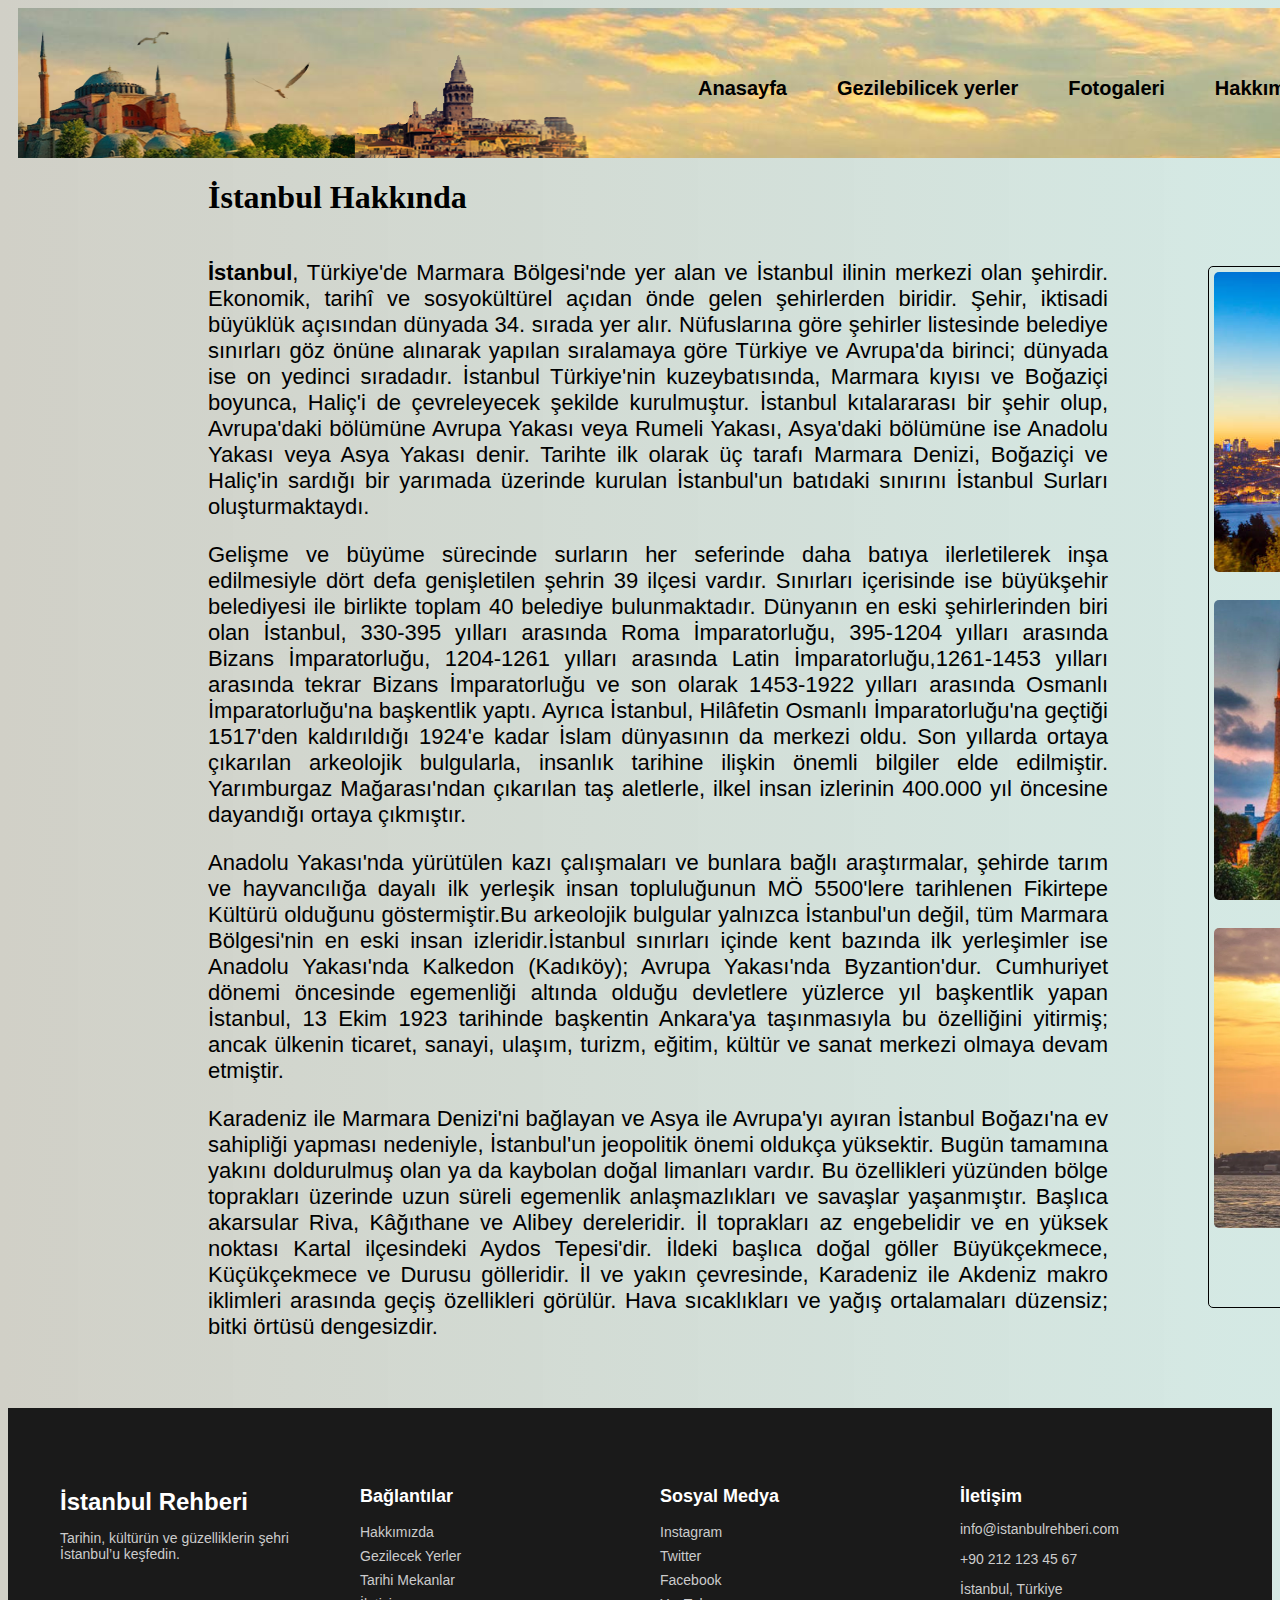
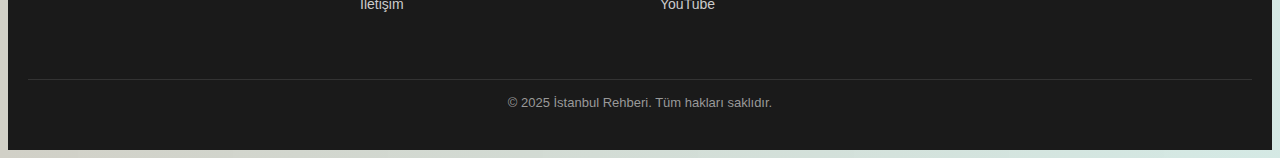
<file: hakkımızda.html>
<html>

<head>
    <meta charset="UTF-8">
   <link rel="stylesheet" href="stil5.css">
    <title>Hakkımızda</title>
     <meta name="viewport" content="width=device-width, initial-scale=1.0">
</head>
<body>
    <div id="banner">
        <div id="menu">
            <ul>
                <li><a href="index.html">Anasayfa</a></li>
                <li><a href="gezilebilicek yerler.html">Gezilebilicek yerler</a></li>
                <li><a href="fotogaleri.html">Fotogaleri</a></li>
                <li><a href="hakkımızda.html">Hakkımızda</a></li>
                <li><a href="tarihçe.html">Tarihçe</a></li>
     </ul>  
        </div>  
    </div>
  
    <h1>İstanbul Hakkında</h1>
    <div id="anadiv">
        <p><b>İstanbul</b>, Türkiye'de Marmara Bölgesi'nde yer alan ve İstanbul ilinin merkezi olan şehirdir. Ekonomik, tarihî ve sosyokültürel açıdan önde gelen şehirlerden biridir. Şehir, iktisadi büyüklük açısından dünyada 34. sırada yer alır. Nüfuslarına göre şehirler listesinde belediye sınırları göz önüne alınarak yapılan sıralamaya göre Türkiye ve Avrupa'da birinci; dünyada ise on yedinci sıradadır.

            İstanbul Türkiye'nin kuzeybatısında, Marmara kıyısı ve Boğaziçi boyunca, Haliç'i de çevreleyecek şekilde kurulmuştur. İstanbul kıtalararası bir şehir olup, Avrupa'daki bölümüne Avrupa Yakası veya Rumeli Yakası, Asya'daki bölümüne ise Anadolu Yakası veya Asya Yakası denir. Tarihte ilk olarak üç tarafı Marmara Denizi, Boğaziçi ve Haliç'in sardığı bir yarımada üzerinde kurulan İstanbul'un batıdaki sınırını İstanbul Surları oluşturmaktaydı.</p><p>Gelişme ve büyüme sürecinde surların her seferinde daha batıya ilerletilerek inşa edilmesiyle dört defa genişletilen şehrin 39 ilçesi vardır. Sınırları içerisinde ise büyükşehir belediyesi ile birlikte toplam 40 belediye bulunmaktadır.
            
            Dünyanın en eski şehirlerinden biri olan İstanbul, 330-395 yılları arasında Roma İmparatorluğu, 395-1204 yılları arasında Bizans İmparatorluğu, 1204-1261 yılları arasında Latin İmparatorluğu,1261-1453 yılları arasında tekrar Bizans İmparatorluğu ve son olarak 1453-1922 yılları arasında Osmanlı İmparatorluğu'na başkentlik yaptı. Ayrıca İstanbul, Hilâfetin Osmanlı İmparatorluğu'na geçtiği 1517'den kaldırıldığı 1924'e kadar İslam dünyasının da merkezi oldu.
            
            Son yıllarda ortaya çıkarılan arkeolojik bulgularla, insanlık tarihine ilişkin önemli bilgiler elde edilmiştir. Yarımburgaz Mağarası'ndan çıkarılan taş aletlerle, ilkel insan izlerinin 400.000 yıl öncesine dayandığı ortaya çıkmıştır.</p><p> Anadolu Yakası'nda yürütülen kazı çalışmaları ve bunlara bağlı araştırmalar, şehirde tarım ve hayvancılığa dayalı ilk yerleşik insan topluluğunun MÖ 5500'lere tarihlenen Fikirtepe Kültürü olduğunu göstermiştir.Bu arkeolojik bulgular yalnızca İstanbul'un değil, tüm Marmara Bölgesi'nin en eski insan izleridir.İstanbul sınırları içinde kent bazında ilk yerleşimler ise Anadolu Yakası'nda Kalkedon (Kadıköy); Avrupa Yakası'nda Byzantion'dur. Cumhuriyet dönemi öncesinde egemenliği altında olduğu devletlere yüzlerce yıl başkentlik yapan İstanbul, 13 Ekim 1923 tarihinde başkentin Ankara'ya taşınmasıyla bu özelliğini yitirmiş; ancak ülkenin ticaret, sanayi, ulaşım, turizm, eğitim, kültür ve sanat merkezi olmaya devam etmiştir.</p><p>
            
            Karadeniz ile Marmara Denizi'ni bağlayan ve Asya ile Avrupa'yı ayıran İstanbul Boğazı'na ev sahipliği yapması nedeniyle, İstanbul'un jeopolitik önemi oldukça yüksektir. Bugün tamamına yakını doldurulmuş olan ya da kaybolan doğal limanları vardır. Bu özellikleri yüzünden bölge toprakları üzerinde uzun süreli egemenlik anlaşmazlıkları ve savaşlar yaşanmıştır. Başlıca akarsular Riva, Kâğıthane ve Alibey dereleridir. İl toprakları az engebelidir ve en yüksek noktası Kartal ilçesindeki Aydos Tepesi'dir. İldeki başlıca doğal göller Büyükçekmece, Küçükçekmece ve Durusu gölleridir. İl ve yakın çevresinde, Karadeniz ile Akdeniz makro iklimleri arasında geçiş özellikleri görülür. Hava sıcaklıkları ve yağış ortalamaları düzensiz; bitki örtüsü dengesizdir.</p>
    </div>
    <div id="aradiv">
        <img src="resimler/sehitlerkoprusu.jpg" >
        <a href="https://tr.wikipedia.org/wiki/15_Temmuz_%C5%9Eehitler_K%C3%B6pr%C3%BCs%C3%BC">15 Temmuz Şehitler Köprüsü</a>
        <img src="resimler/ayasofya.jpg">
        <a href="https://tr.wikipedia.org/wiki/Ayasofya">Ayasofya Cami</a>
        <img src="resim/kız kulesi.webp">
        <a href="https://tr.wikipedia.org/wiki/K%C4%B1z_Kulesi">Kız Kulesi</a>
    </div>


<!-- footer.html -->
<footer class="footer">
  <div class="footer-container">
    <!-- Logo ve Açıklama -->
    <div class="footer-section">
      <h2 class="footer-title">İstanbul Rehberi</h2>
      <p class="footer-text">Tarihin, kültürün ve güzelliklerin şehri İstanbul’u keşfedin.</p>
    </div>

    <!-- Bağlantılar -->
    <div class="footer-section">
      <h3 class="footer-heading">Bağlantılar</h3>
      <ul class="footer-links">
        <li><a href="/hakkimizda">Hakkımızda</a></li>
        <li><a href="/gezilecek-yerler">Gezilecek Yerler</a></li>
        <li><a href="/tarih">Tarihi Mekanlar</a></li>
        <li><a href="/iletisim">İletişim</a></li>
      </ul>
    </div>

    <!-- Sosyal Medya -->
    <div class="footer-section">
      <h3 class="footer-heading">Sosyal Medya</h3>
      <ul class="footer-links">
        <li><a href="#">Instagram</a></li>
        <li><a href="#">Twitter</a></li>
        <li><a href="#">Facebook</a></li>
        <li><a href="#">YouTube</a></li>
      </ul>
    </div>

    <!-- İletişim -->
    <div class="footer-section">
      <h3 class="footer-heading">İletişim</h3>
      <p class="footer-text">info@istanbulrehberi.com</p>
      <p class="footer-text">+90 212 123 45 67</p>
      <p class="footer-text">İstanbul, Türkiye</p>
    </div>
  </div>

  <div class="footer-bottom">
    © 2025 İstanbul Rehberi. Tüm hakları saklıdır.
  </div>
</footer>


</body>
</html>
</file>
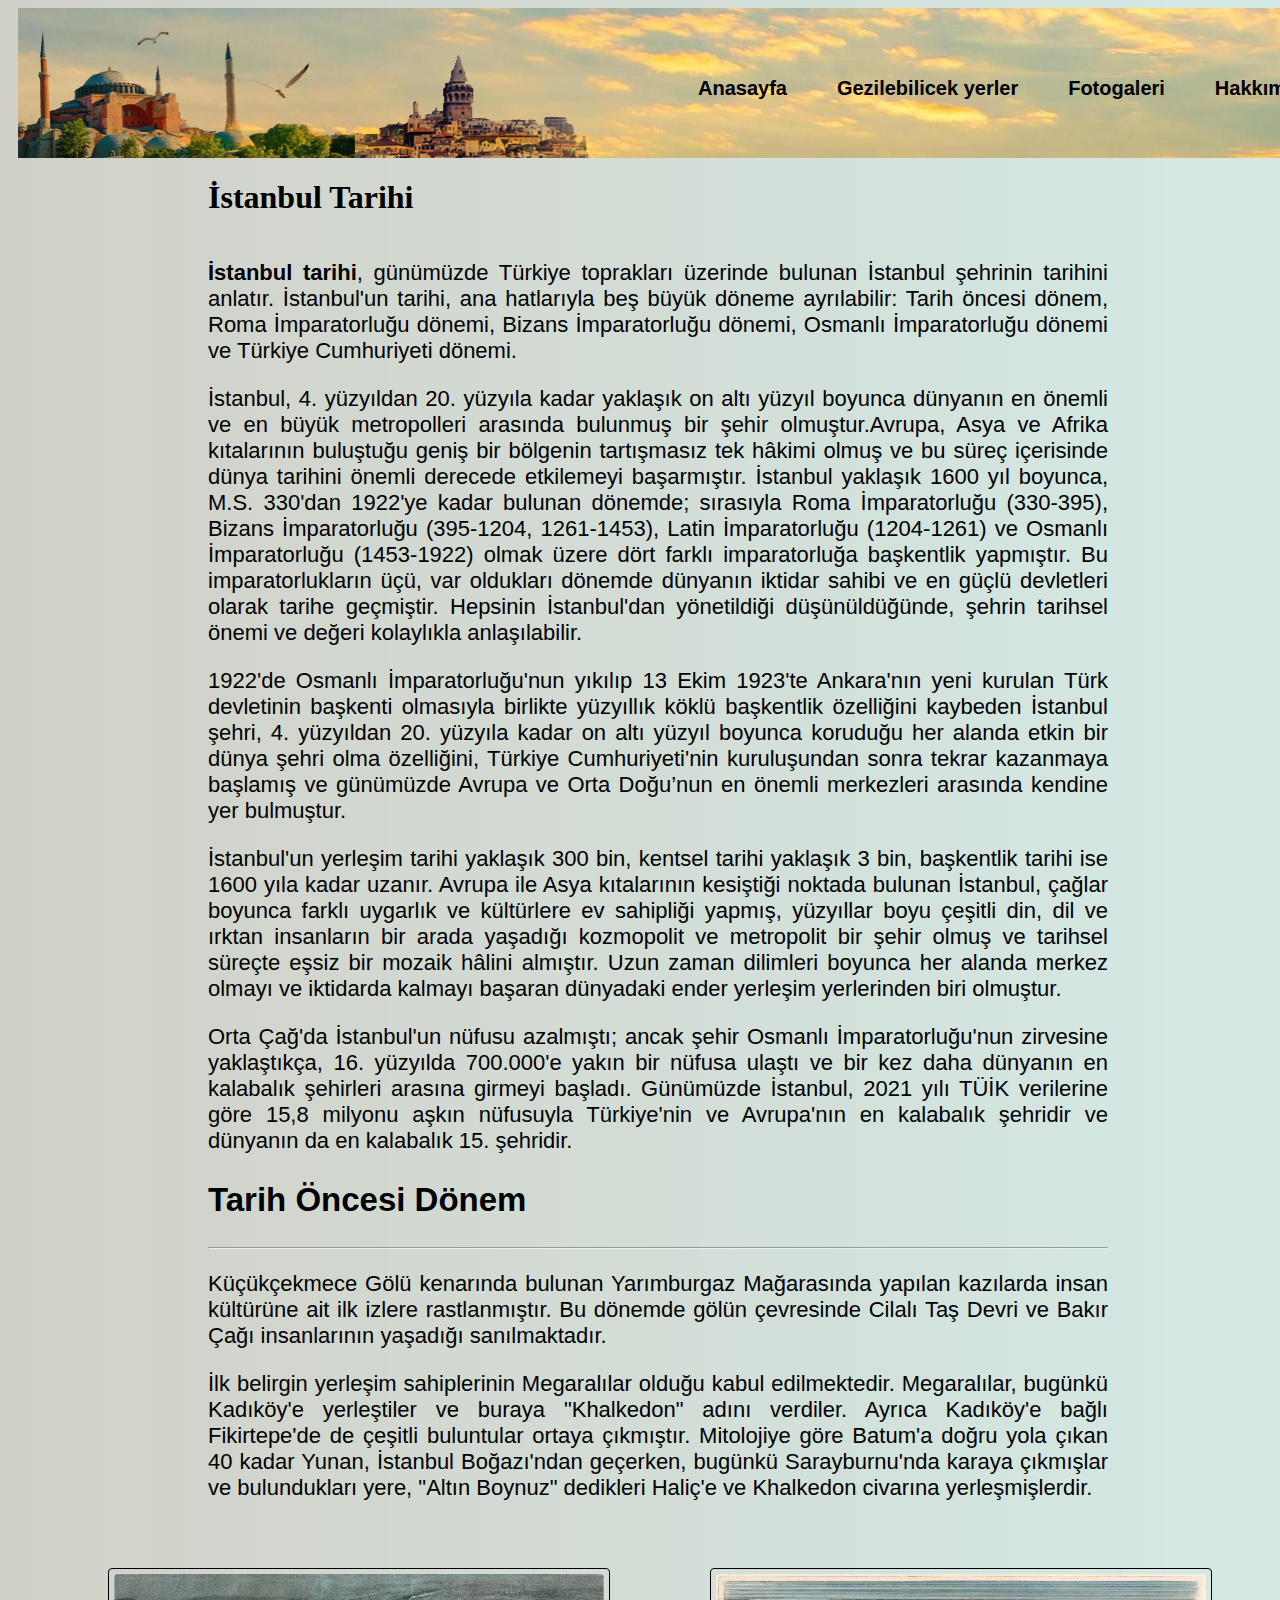
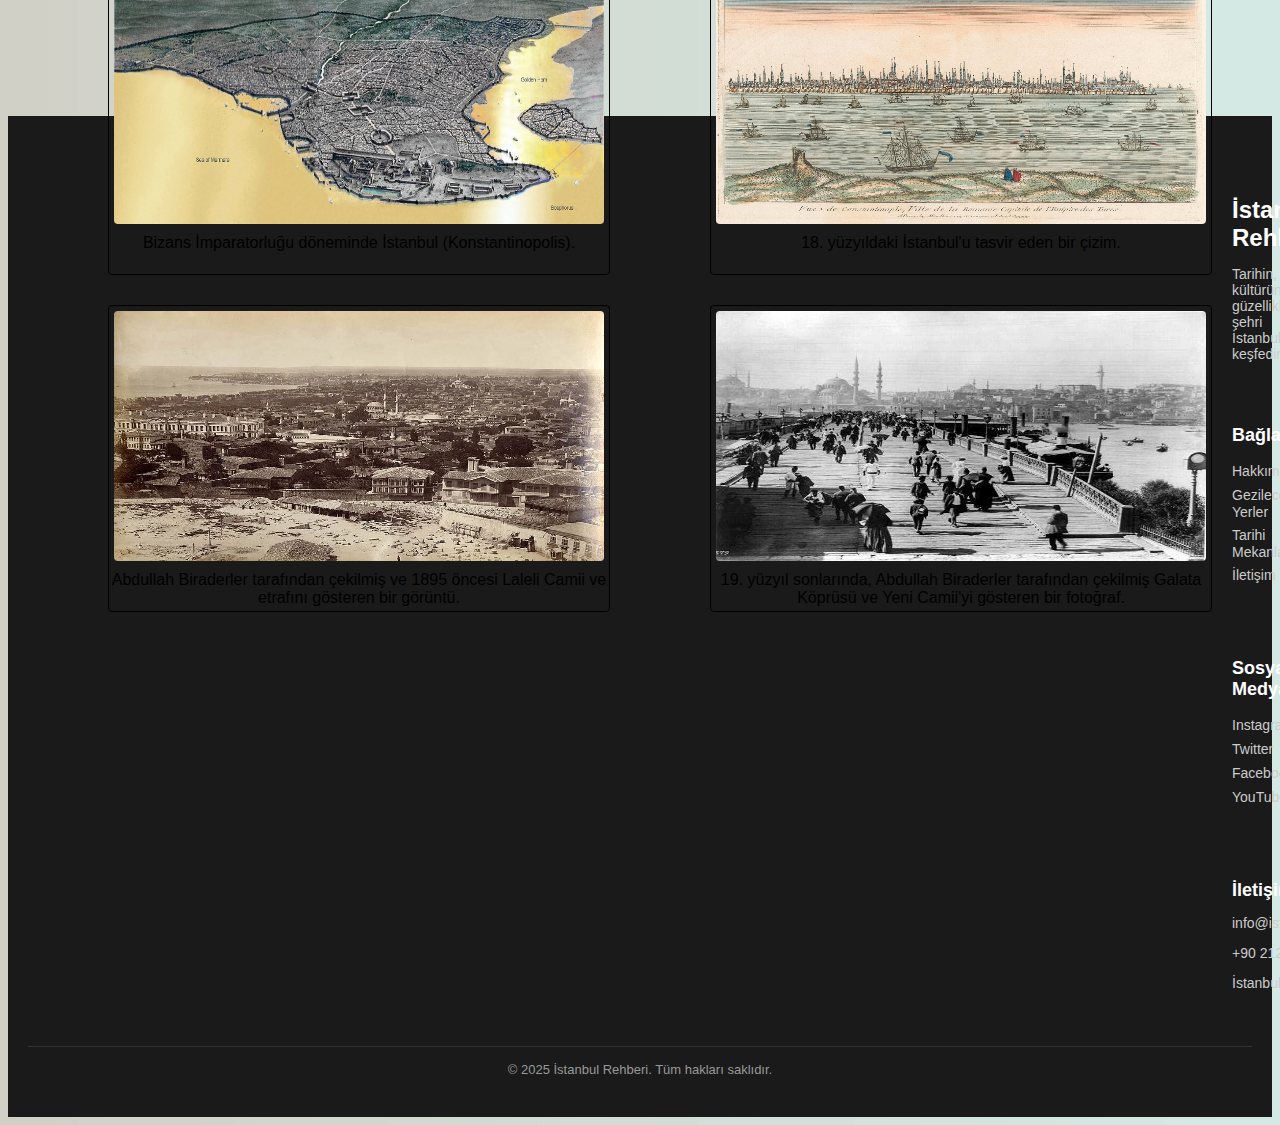
<file: tarihçe.html>
<html>

<head>
    <meta charset="UTF-8">
   <link rel="stylesheet" href="stil6.css">
    <title>Tarihçe</title>
     <meta name="viewport" content="width=device-width, initial-scale=1.0">
</head>
<body>
    <div id="banner">
    <div id="menu">
        <ul>
            <li><a href="index.html">Anasayfa</a></li>
            <li><a href="gezilebilicek yerler.html">Gezilebilicek yerler</a></li>
            <li><a href="fotogaleri.html">Fotogaleri</a></li>
            <li><a href="hakkımızda.html">Hakkımızda</a></li>
            <li><a href="tarihçe.html">Tarihçe</a></li>
 </ul>
        
    </div>    
    </div>
    
    <h1>İstanbul Tarihi</h1>
    
    <div class="aradiv">
   
        
        <p><b>İstanbul tarihi</b>, günümüzde Türkiye toprakları üzerinde bulunan İstanbul şehrinin tarihini anlatır. İstanbul'un tarihi, ana hatlarıyla beş büyük döneme ayrılabilir: Tarih öncesi dönem, Roma İmparatorluğu dönemi, Bizans İmparatorluğu dönemi, Osmanlı İmparatorluğu dönemi ve Türkiye Cumhuriyeti dönemi.</p><p>
            İstanbul, 4. yüzyıldan 20. yüzyıla kadar yaklaşık on altı yüzyıl boyunca dünyanın en önemli ve en büyük metropolleri arasında bulunmuş bir şehir olmuştur.Avrupa, Asya ve Afrika kıtalarının buluştuğu geniş bir bölgenin tartışmasız tek hâkimi olmuş ve bu süreç içerisinde dünya tarihini önemli derecede etkilemeyi başarmıştır. İstanbul yaklaşık 1600 yıl boyunca, M.S. 330'dan 1922'ye kadar bulunan dönemde; sırasıyla Roma İmparatorluğu (330-395), Bizans İmparatorluğu (395-1204, 1261-1453), Latin İmparatorluğu (1204-1261) ve Osmanlı İmparatorluğu (1453-1922) olmak üzere dört farklı imparatorluğa başkentlik yapmıştır. Bu imparatorlukların üçü, var oldukları dönemde dünyanın iktidar sahibi ve en güçlü devletleri olarak tarihe geçmiştir. Hepsinin İstanbul'dan yönetildiği düşünüldüğünde, şehrin tarihsel önemi ve değeri kolaylıkla anlaşılabilir.
        </p>
        <p>
            1922'de Osmanlı İmparatorluğu'nun yıkılıp 13 Ekim 1923'te Ankara'nın yeni kurulan Türk devletinin başkenti olmasıyla birlikte yüzyıllık köklü başkentlik özelliğini kaybeden İstanbul şehri, 4. yüzyıldan 20. yüzyıla kadar on altı yüzyıl boyunca koruduğu her alanda etkin bir dünya şehri olma özelliğini, Türkiye Cumhuriyeti'nin kuruluşundan sonra tekrar kazanmaya başlamış ve günümüzde Avrupa ve Orta Doğu’nun en önemli merkezleri arasında kendine yer bulmuştur.
        </p>
        <p>
            İstanbul'un yerleşim tarihi yaklaşık 300 bin, kentsel tarihi yaklaşık 3 bin, başkentlik tarihi ise 1600 yıla kadar uzanır. Avrupa ile Asya kıtalarının kesiştiği noktada bulunan İstanbul, çağlar boyunca farklı uygarlık ve kültürlere ev sahipliği yapmış, yüzyıllar boyu çeşitli din, dil ve ırktan insanların bir arada yaşadığı kozmopolit ve metropolit bir şehir olmuş ve tarihsel süreçte eşsiz bir mozaik hâlini almıştır. Uzun zaman dilimleri boyunca her alanda merkez olmayı ve iktidarda kalmayı başaran dünyadaki ender yerleşim yerlerinden biri olmuştur.
        </p>
        <p>
            Orta Çağ'da İstanbul'un nüfusu azalmıştı; ancak şehir Osmanlı İmparatorluğu'nun zirvesine yaklaştıkça, 16. yüzyılda 700.000'e yakın bir nüfusa ulaştı ve bir kez daha dünyanın en kalabalık şehirleri arasına girmeyi başladı. Günümüzde İstanbul, 2021 yılı TÜİK verilerine göre 15,8 milyonu aşkın nüfusuyla Türkiye'nin ve Avrupa'nın en kalabalık şehridir ve dünyanın da en kalabalık 15. şehridir.
        </p>
        <h2>Tarih Öncesi Dönem</h2>
        <hr>
        <p>
            Küçükçekmece Gölü kenarında bulunan Yarımburgaz Mağarasında yapılan kazılarda insan kültürüne ait ilk izlere rastlanmıştır. Bu dönemde gölün çevresinde Cilalı Taş Devri ve Bakır Çağı insanlarının yaşadığı sanılmaktadır.
        </p>
        <p>
            İlk belirgin yerleşim sahiplerinin Megaralılar olduğu kabul edilmektedir. Megaralılar, bugünkü Kadıköy'e yerleştiler ve buraya "Khalkedon" adını verdiler. Ayrıca Kadıköy'e bağlı Fikirtepe'de de çeşitli buluntular ortaya çıkmıştır. Mitolojiye göre Batum'a doğru yola çıkan 40 kadar Yunan, İstanbul Boğazı'ndan geçerken, bugünkü Sarayburnu'nda karaya çıkmışlar ve bulundukları yere, "Altın Boynuz" dedikleri Haliç'e ve Khalkedon civarına yerleşmişlerdir.
        </p>
       
    </div>
    <div class="kutu">
        <img src="resim/bizans.jpg">
        <p>Bizans İmparatorluğu döneminde İstanbul (Konstantinopolis).</p>
    </div>
    <div class="kutu">
        <img src="resim/cizim.jpg">
        <p>18. yüzyıldaki İstanbul'u tasvir eden bir çizim.</p>
    </div>
    <div class="kutu">
        <img src="resim/eski istanbul.webp">
        <p>Abdullah Biraderler tarafından çekilmiş ve 1895 öncesi Laleli Camii ve etrafını gösteren bir görüntü.</p>
    </div>
    <div class="kutu">
        <img src="resim/Galata_Bridge,_Istanbul_(Constantinople).jpg">
        <p>19. yüzyıl sonlarında, Abdullah Biraderler tarafından çekilmiş Galata Köprüsü ve Yeni Camii'yi gösteren bir fotoğraf.</p>
    </div>
    
   <!-- footer.html -->
<footer class="footer">
  <div class="footer-container">
    <!-- Logo ve Açıklama -->
    <div class="footer-section">
      <h2 class="footer-title">İstanbul Rehberi</h2>
      <p class="footer-text">Tarihin, kültürün ve güzelliklerin şehri İstanbul’u keşfedin.</p>
    </div>

    <!-- Bağlantılar -->
    <div class="footer-section">
      <h3 class="footer-heading">Bağlantılar</h3>
      <ul class="footer-links">
        <li><a href="/hakkimizda">Hakkımızda</a></li>
        <li><a href="/gezilecek-yerler">Gezilecek Yerler</a></li>
        <li><a href="/tarih">Tarihi Mekanlar</a></li>
        <li><a href="/iletisim">İletişim</a></li>
      </ul>
    </div>

    <!-- Sosyal Medya -->
    <div class="footer-section">
      <h3 class="footer-heading">Sosyal Medya</h3>
      <ul class="footer-links">
        <li><a href="#">Instagram</a></li>
        <li><a href="#">Twitter</a></li>
        <li><a href="#">Facebook</a></li>
        <li><a href="#">YouTube</a></li>
      </ul>
    </div>

    <!-- İletişim -->
    <div class="footer-section">
      <h3 class="footer-heading">İletişim</h3>
      <p class="footer-text">info@istanbulrehberi.com</p>
      <p class="footer-text">+90 212 123 45 67</p>
      <p class="footer-text">İstanbul, Türkiye</p>
    </div>
  </div>

  <div class="footer-bottom">
    © 2025 İstanbul Rehberi. Tüm hakları saklıdır.
  </div>
</footer>
</body>
</html>
</file>
<file: stil1.css>
#menu{
    margin-left: 600px;
    height: 100px;
  
}
#banner{

     width: 1875px;
    height: 150px;
   background-image: url(fotogaleri/banner.png);
   background-size: 1875px 150px;
   background-repeat: no-repeat;
   background-position: center;
  margin-right: 10px;
    margin-left: 10px;
}
#menu ul li{
    list-style: none;
    font-family: sans-serif;
      font-size:20px;
}
#menu ul li a{
    text-decoration: none;
    float: left;
    margin: 10px;
    color: rgb(0, 0, 0);
    line-height:100px;
    margin: 10px;
    font-weight: bold;
      margin-top: 30px;
    margin-left: 40px;
}
#menu ul li a:hover{
      
    color: rgb(255, 254, 254);
}
</file>
<file: stil3.css>
body{
    background: rgb(2,0,36);
background: linear-gradient(90deg, rgba(2,0,36,1) 0%, rgba(209,208,199,1) 0%, rgba(211,232,227,0.9668242296918768) 97%);
}
#anadiv{
    width:1100px;
    height: 2000px;
    margin: auto;
  background-color: aqua;
    margin-top: 20px;
}
#icerik{
    height:1600px;
    margin-top: 10px;
}
#menu{

    margin-left: 600px;
    height: 100px;
 
   width:1000px;
}
#banner{
    width: 1875px;
    height: 150px;
   background-image: url(fotogaleri/banner.png);
   background-size: 1875px 150px;
   background-repeat: no-repeat;
   background-position: center;
  margin-right: 10px;
    margin-left: 10px;
}
#menu ul li{
    list-style: none;
    font-family: sans-serif;
    font-size:20px;

}
#menu ul li a{
    text-decoration: none;
    float: left;
    margin: 10px;
    color: rgb(5, 4, 4);
    line-height:100px;
    margin: 10px;
    font-weight: bold;
    margin-top: 30px;
    margin-left: 40px;
}
#menu ul li a:hover{
      
    color: rgb(255, 242, 242);
}
img{
    margin-top:20px;
    width: 300px;
    height: 250px;
}
.gallery { display: grid;
    grid-template-columns: repeat(3,1fr);
    gap: 10px;
    max-width: 900px;
    height: 200px;
    margin: auto; }
.gallery img { width:285px;height: 250px; cursor: pointer; transition: transform 0.3s; }
.gallery img:hover { transform: scale(1.1); }
.modal { display: none; position: fixed; top: 0; left: 0; width: 100%; height: 100%; background: rgba(0, 0, 0, 0.8); justify-content: center; align-items: center; }
.modal img {width:auto;height: 800px; border-radius: 10px; }
.close { position: absolute; top: 20px; right: 30px; color: white; font-size: 30px; cursor: pointer; }




/* style.css */
.footer {
    margin-top: 1500px;
  background-color: #1a1a1a;
  color: #fff;
  padding: 40px 20px;
  font-family: Arial, sans-serif;
}

.footer-container {
  display: flex;
  flex-wrap: wrap;
  justify-content: space-between;
  max-width: 1200px;
  margin: auto;
}

.footer-section {
  flex: 1 1 200px;
  margin: 20px;
}

.footer-title {
  font-size: 24px;
  margin-bottom: 10px;
}

.footer-heading {
  font-size: 18px;
  margin-bottom: 10px;
}

.footer-text {
  font-size: 14px;
  color: #ccc;
  margin-bottom: 5px;
}

.footer-links {
  list-style: none;
  padding: 0;
}

.footer-links li {
  margin-bottom: 6px;
}

.footer-links a {
  text-decoration: none;
  color: #ccc;
  font-size: 14px;
  transition: color 0.3s;
}

.footer-links a:hover {
  color: #fff;
}

.footer-bottom {
  text-align: center;
  font-size: 13px;
  color: #999;
  margin-top: 30px;
  border-top: 1px solid #333;
  padding-top: 15px;
}
</file>
<file: stil2.css>
body{
    background: rgb(2,0,36);
    background: linear-gradient(90deg, rgba(2,0,36,1) 0%, rgba(209,208,199,1) 0%, rgba(211,232,227,0.9668242296918768) 97%);
}
#anadiv{
width: 1000px;
height: auto;
margin: auto;

}
#menu{
    margin-left: 600px;
    height: 100px;
  
}
#banner{
    width: 1875px;
    height: 150px;
   background-image: url(fotogaleri/banner.png);
   background-size: 1875px 150px;
   background-repeat: no-repeat;
   background-position: center;
  margin-right: 10px;
    margin-left: 10px;
}
#menu ul li{
    list-style: none;
    font-family: sans-serif;
      font-size:20px;
}
#menu ul li a{
    text-decoration: none;
    float: left;
    margin: 10px;
    color: rgb(0, 0, 0);
    line-height:100px;
    margin: 10px;
    font-weight: bold;
      margin-top: 30px;
    margin-left: 40px;
    
}
#menu ul li a:hover{
      
    color: rgb(255, 249, 249);
}
h1{
    margin-left: 150px;
}
h3{
    margin-left: 150px;
    font-size: 20px;

}
img{
    margin: auto;
    width: 800px;
    height:500px;
    margin-left:150px;
}
p{
    text-align: justify;
    font-family: sans-serif;
    font-size: 20px;
}
.kutu{
    
    width: 800px;
    height: 200px;
    margin-left:150px ;
    margin-bottom: 30px;
}
.kutu ul li{
    list-style: none;
    color: blue;
    font-family: sans-serif;
}


/* style.css */



.footer {
    margin-top: 100px;
  background-color: #1a1a1a;
  color: #fff;
  padding: 40px 20px;
  font-family: Arial, sans-serif;
}

.footer-container {
  display: flex;
  flex-wrap: wrap;
  justify-content: space-between;
  max-width: 1200px;
  margin: auto;
}

.footer-section {
  flex: 1 1 200px;
  margin: 20px;
}

.footer-title {
  font-size: 24px;
  margin-bottom: 10px;
}

.footer-heading {
  font-size: 18px;
  margin-bottom: 10px;
}

.footer-text {
  font-size: 14px;
  color: #ccc;
  margin-bottom: 5px;
}

.footer-links {
  list-style: none;
  padding: 0;
}

.footer-links li {
  margin-bottom: 6px;
}

.footer-links a {
  text-decoration: none;
  color: #ccc;
  font-size: 14px;
  transition: color 0.3s;
}

.footer-links a:hover {
  color: #fff;
}

.footer-bottom {
  text-align: center;
  font-size: 13px;
  color: #999;
  margin-top: 30px;
  border-top: 1px solid #333;
  padding-top: 15px;
}
</file>
<file: stil5.css>
body{
    background: rgb(2,0,36);
    background: linear-gradient(90deg, rgba(2,0,36,1) 0%, rgba(209,208,199,1) 0%, rgba(211,232,227,0.9668242296918768) 97%);
}
#anadiv{
    width: 100%;
}
#menu{
    margin-left: 600px;
    height: 100px;
  
   
}
#banner{
   width: 1875px;
    height: 150px;
   background-image: url(fotogaleri/banner.png);
   background-size: 1875px 150px;
   background-repeat: no-repeat;
   background-position: center;
  margin-right: 10px;
    margin-left: 10px;
}
#menu ul li{
    list-style: none;
    font-family: sans-serif;
      font-size:20px;
}
#menu ul li a{
    text-decoration: none;
    float: left;
    margin: 10px;
    color: rgb(0, 0, 0);
    line-height:100px;
    margin: 10px;
    font-weight: bold;
      margin-top: 30px;
    margin-left: 40px;
}
#menu ul li a:hover{
      
    color: rgb(255, 255, 255);
}
h1{
    margin-left: 200px;
}
#anadiv{
    width: 900px;
    height:900px;
  
    margin-left: 200px;
    float: left;

}
#anadiv p{
    font-family: sans-serif;
    text-align: justify;
    font-size: 22px;
}
#aradiv{
    width: 500px;
    height: 1040px;
    border: 1px solid black;
    margin-left: 1200px;
   margin-top: 50px;
 border-radius: 5px;
}
img{
    width: 490px;
    height: 300px;
    margin: 5px;
    border-radius: 5px;
}
#aradiv a{
margin-left: 180px;

}



.footer {
    margin-top: 100px;
  background-color: #1a1a1a;
  color: #fff;
  padding: 40px 20px;
  font-family: Arial, sans-serif;
}

.footer-container {
  display: flex;
  flex-wrap: wrap;
  justify-content: space-between;
  max-width: 1200px;
  margin: auto;
}

.footer-section {
  flex: 1 1 200px;
  margin: 20px;
}

.footer-title {
  font-size: 24px;
  margin-bottom: 10px;
}

.footer-heading {
  font-size: 18px;
  margin-bottom: 10px;
}

.footer-text {
  font-size: 14px;
  color: #ccc;
  margin-bottom: 5px;
}

.footer-links {
  list-style: none;
  padding: 0;
}

.footer-links li {
  margin-bottom: 6px;
}

.footer-links a {
  text-decoration: none;
  color: #ccc;
  font-size: 14px;
  transition: color 0.3s;
}

.footer-links a:hover {
  color: #fff;
}

.footer-bottom {
  text-align: center;
  font-size: 13px;
  color: #999;
  margin-top: 30px;
  border-top: 1px solid #333;
  padding-top: 15px;
}
</file>
<file: stil6.css>
body{
    background: rgb(2,0,36);
    background: linear-gradient(90deg, rgba(2,0,36,1) 0%, rgba(209,208,199,1) 0%, rgba(211,232,227,0.9668242296918768) 97%);
}
#anadiv{
    width: 100%;
    height: auto;
}
#menu{
    margin-left:600px;
    width: 900px;
    height: 100px;
   
}
#banner{
   width: 1875px;
    height: 150px;
   background-image: url(fotogaleri/banner.png);
   background-size: 1875px 150px;
   background-repeat: no-repeat;
   background-position: center;
  margin-right: 10px;
    margin-left: 10px;
}
#menu ul li{
    list-style: none;
    font-family: sans-serif;
      font-size:20px;
}
#menu ul li a{
    text-decoration: none;
    float: left;
    margin: 10px;
    color: rgb(0, 0, 0);
    line-height:100px;
    margin: 10px;
    font-weight: bold;
      margin-top: 30px;
    margin-left: 40px;
}
#menu ul li a:hover{
      
    color: rgb(255, 255, 255);
}
h1{
    margin-left: 200px;
}
.aradiv{
    width: 900px;
    height: 1300px;
  float: left;
    margin-left:200px;
   
}
.aradiv{
    font-family: sans-serif;
    text-align: justify;
    font-size: 22px;
}
.kutu{
    width: 500px;
    height: 305px;
    border: 1px solid black;
    float: left;
    margin-left: 100px;
    margin-top: 30px;
    border-radius: 4px;
}
img{
    width: 490px;
    height: 250px;
    margin: 5px;
    border-radius: 4px;
}
.kutu p{
    text-align: center;
    margin-top: 5px;
    font-family: sans-serif;
}


.footer {
    margin-top: 1500px;
  background-color: #1a1a1a;
  color: #fff;
  padding: 40px 20px;
  font-family: Arial, sans-serif;
}

.footer-container {
  display: flex;
  flex-wrap: wrap;
  justify-content: space-between;
  max-width: 1200px;
  margin: auto;
}

.footer-section {
  flex: 1 1 200px;
  margin: 20px;
}

.footer-title {
  font-size: 24px;
  margin-bottom: 10px;
}

.footer-heading {
  font-size: 18px;
  margin-bottom: 10px;
}

.footer-text {
  font-size: 14px;
  color: #ccc;
  margin-bottom: 5px;
}

.footer-links {
  list-style: none;
  padding: 0;
}

.footer-links li {
  margin-bottom: 6px;
}

.footer-links a {
  text-decoration: none;
  color: #ccc;
  font-size: 14px;
  transition: color 0.3s;
}

.footer-links a:hover {
  color: #fff;
}

.footer-bottom {
  text-align: center;
  font-size: 13px;
  color: #999;
  margin-top: 30px;
  border-top: 1px solid #333;
  padding-top: 15px;
}
</file>
